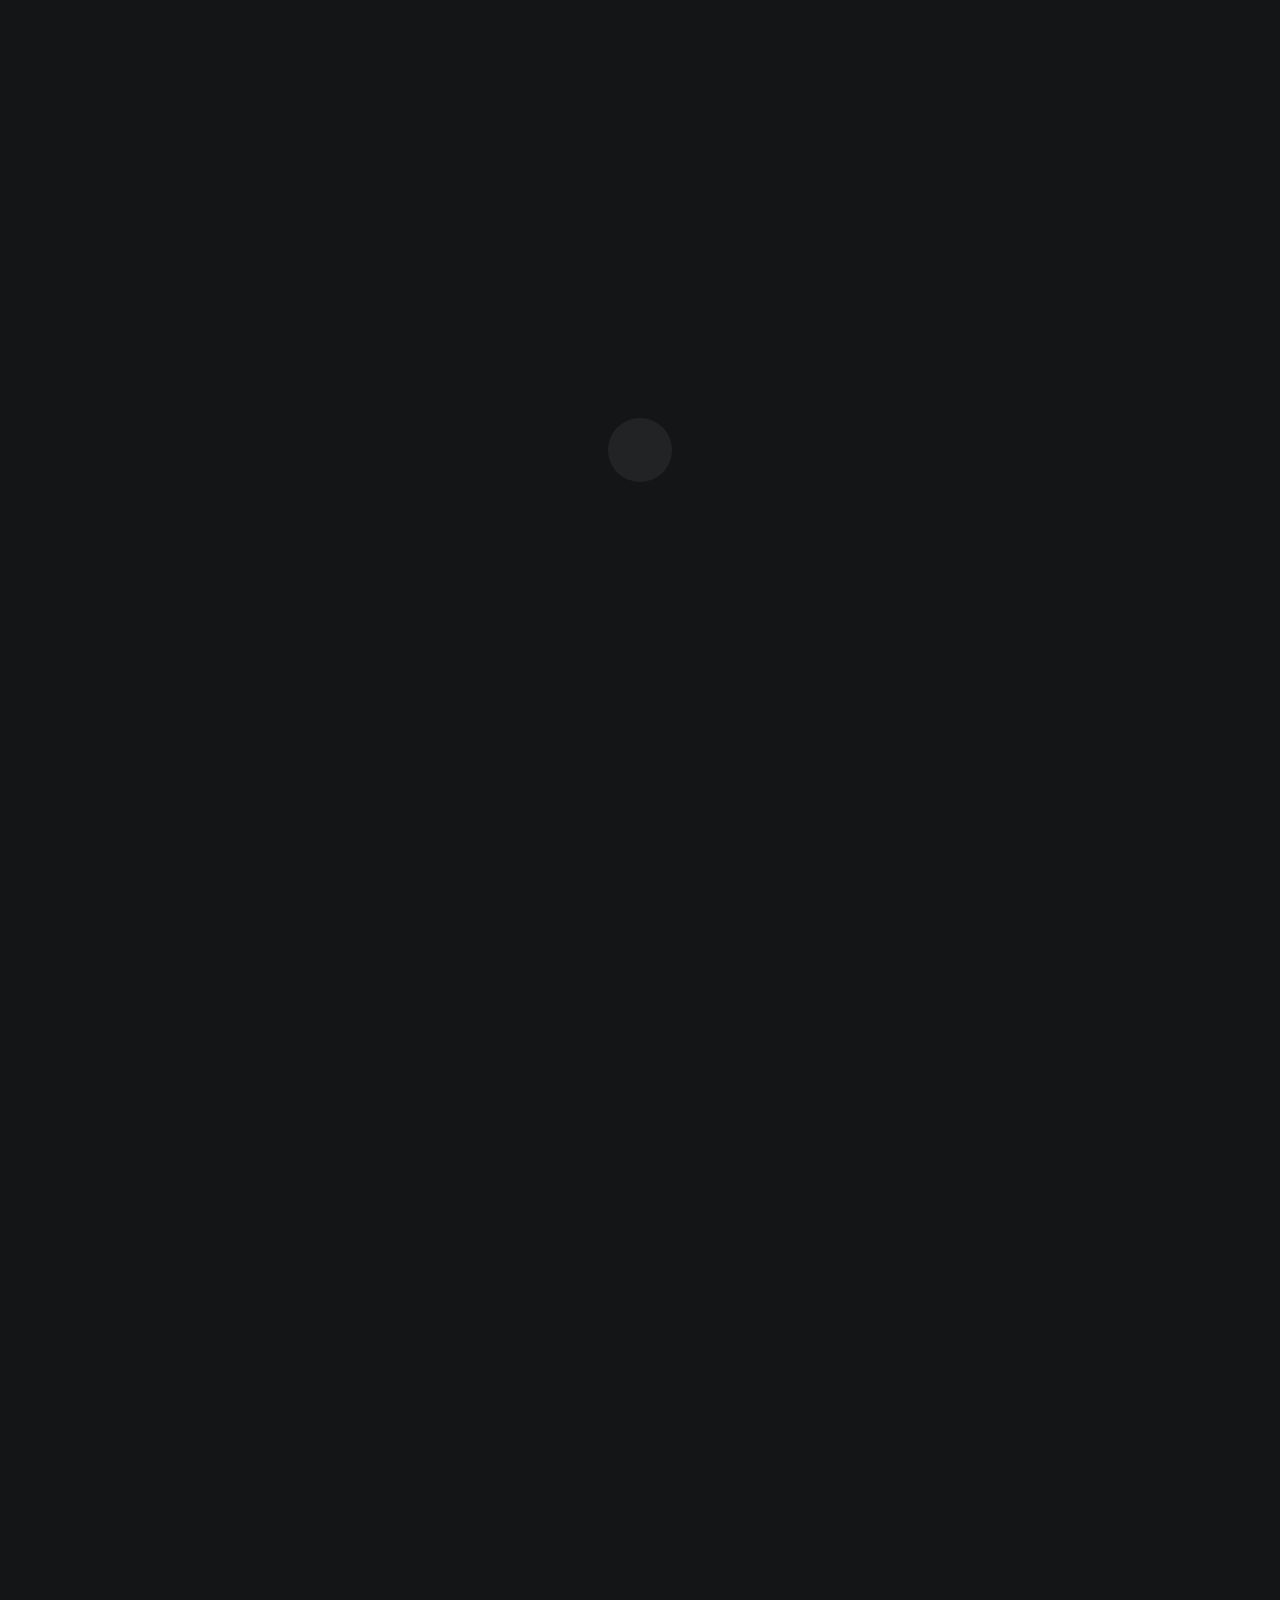
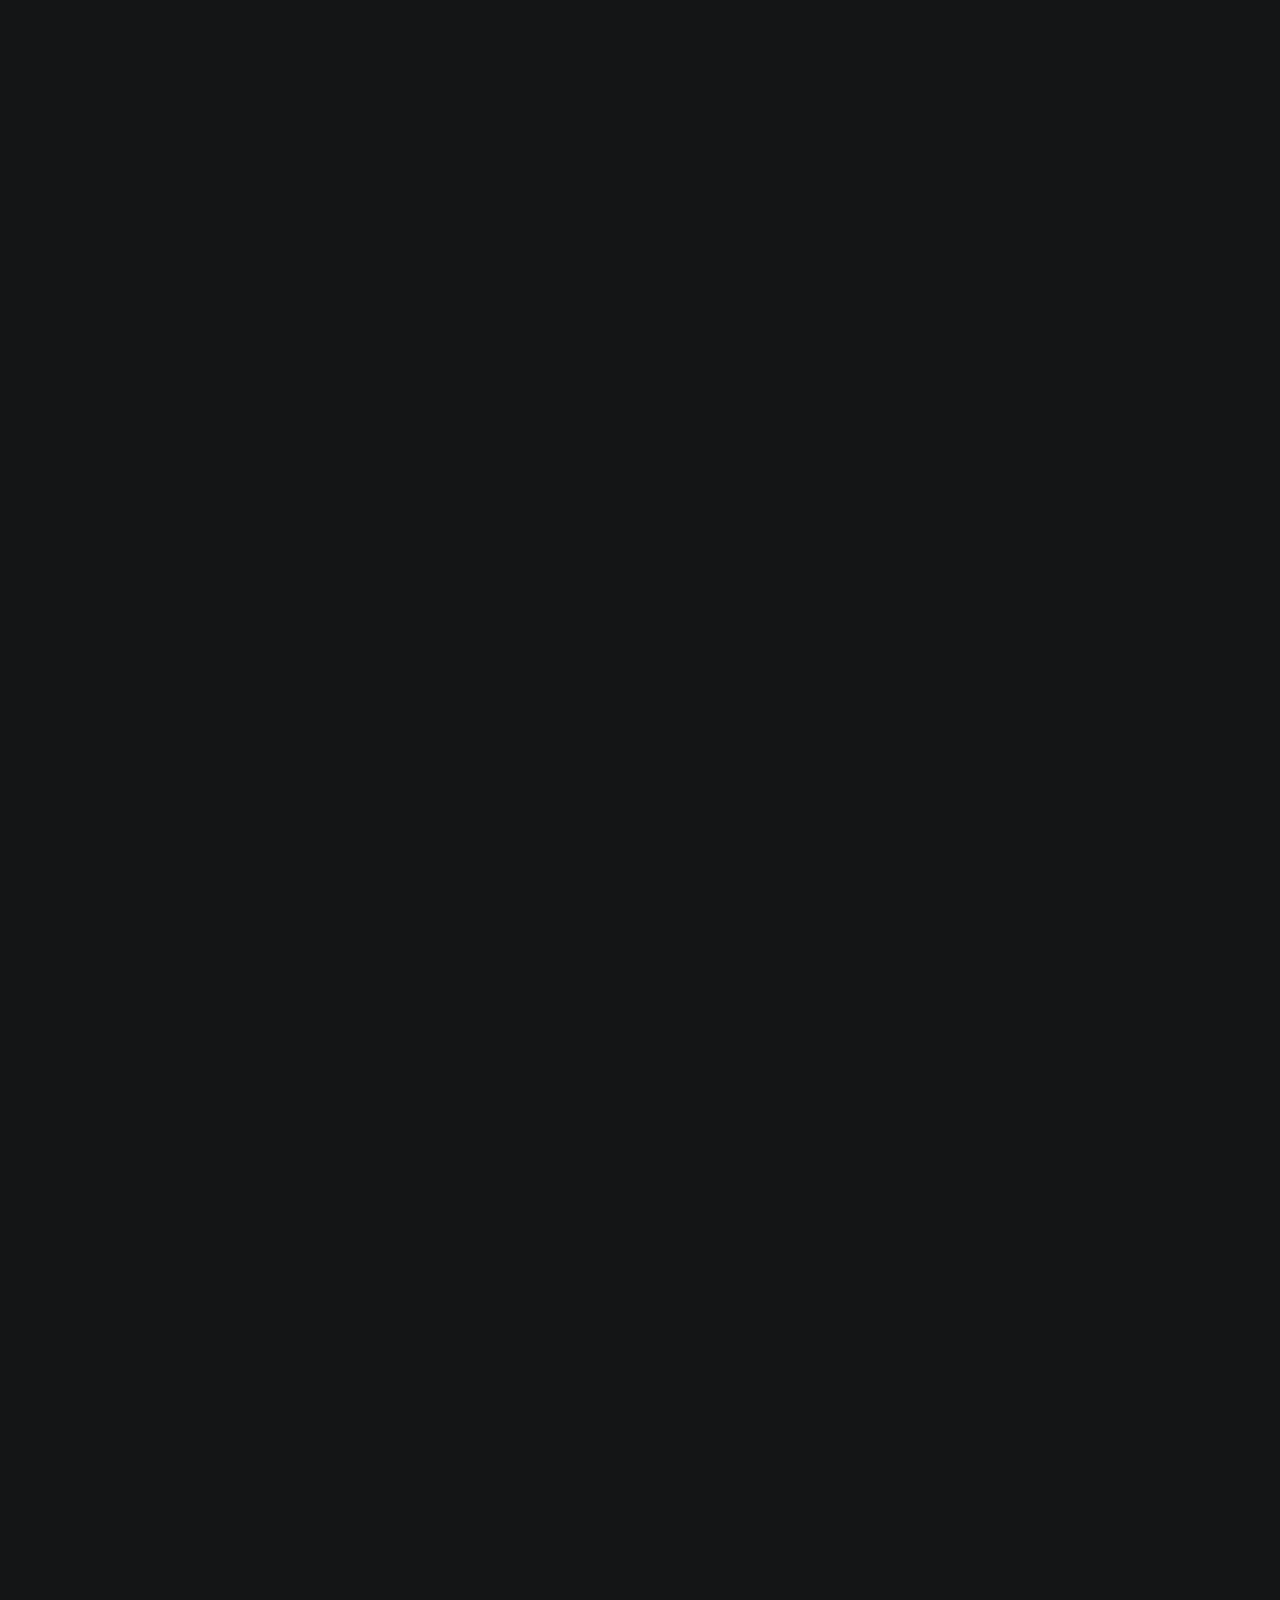
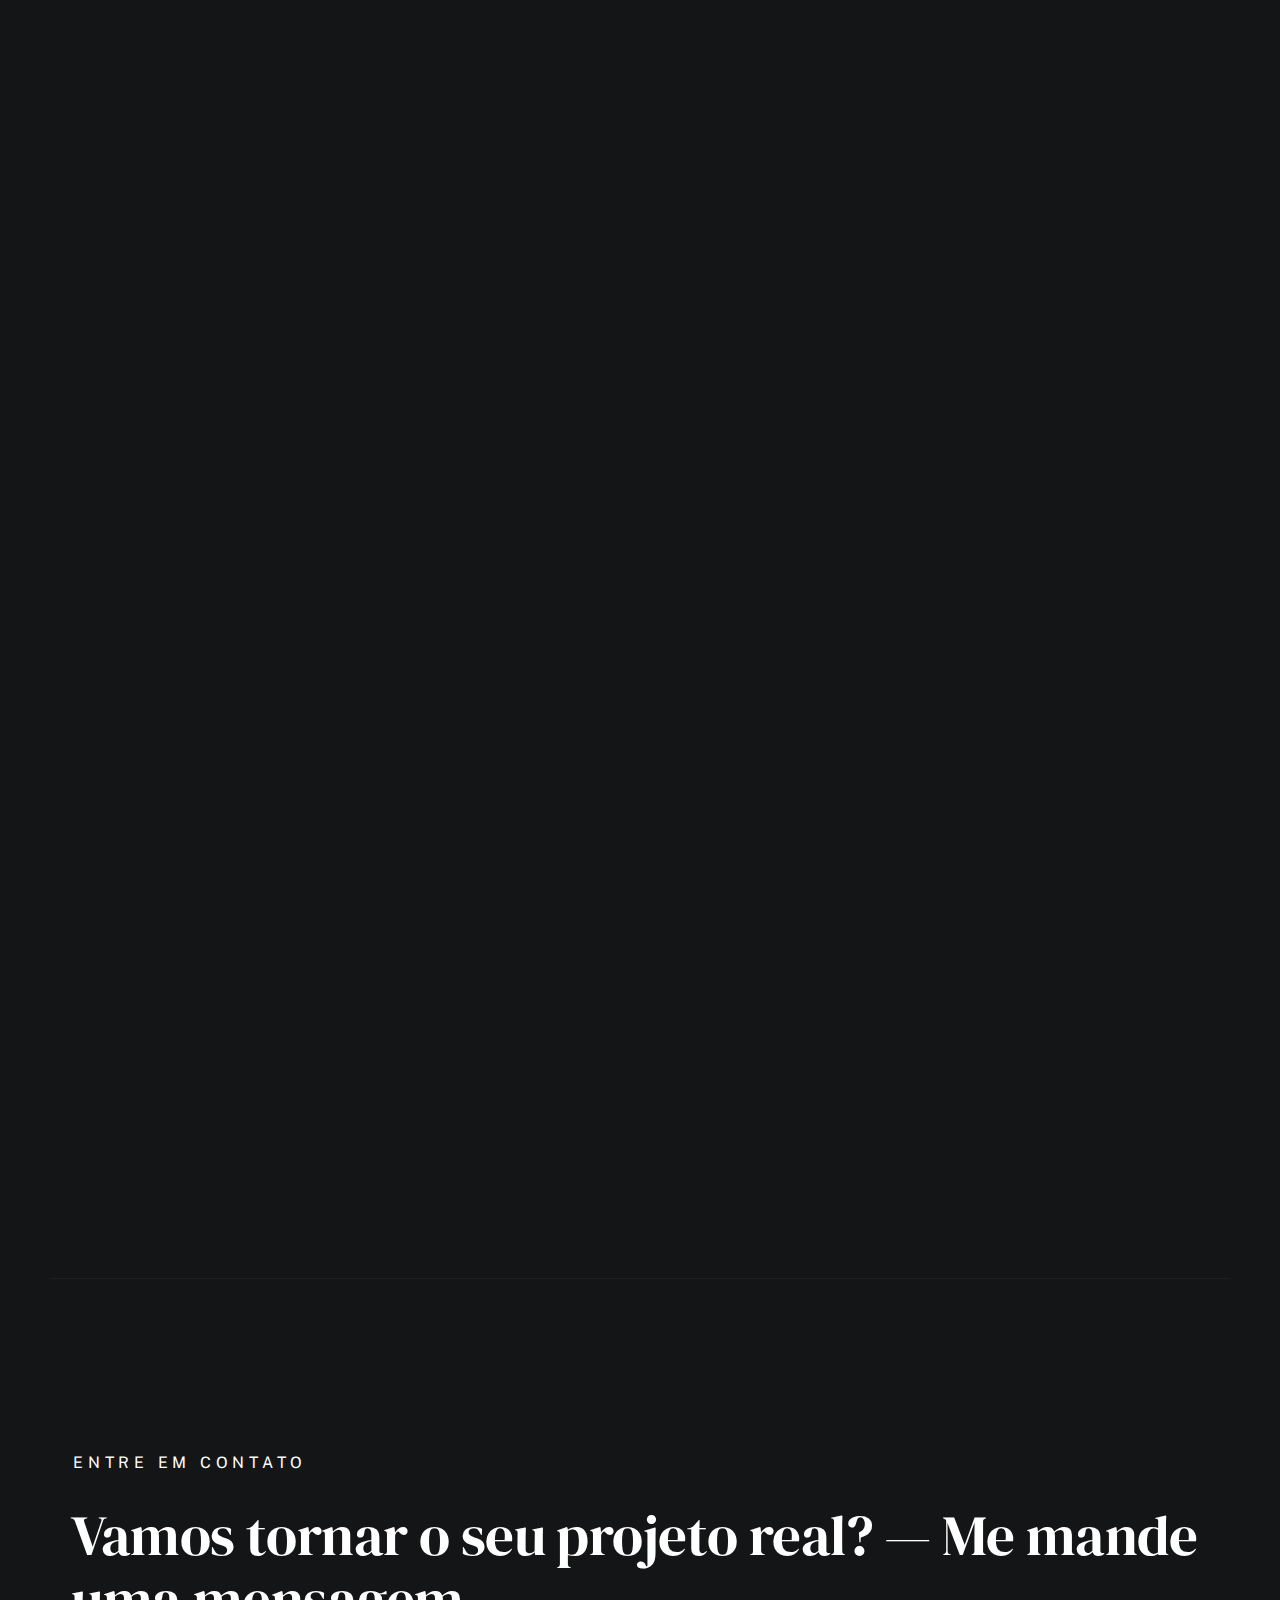
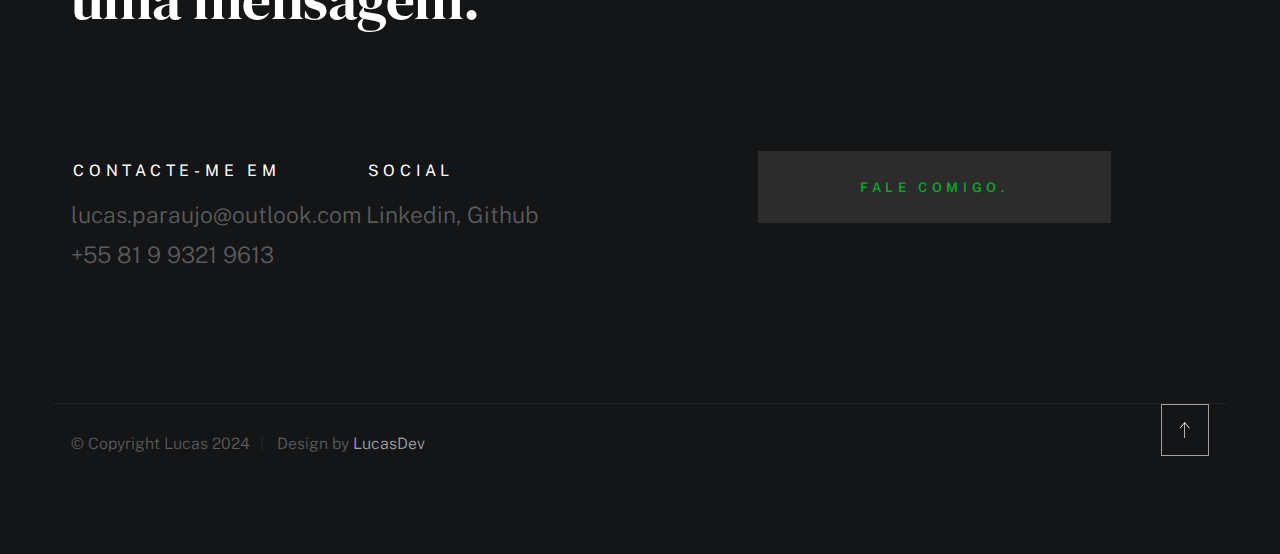
<file: index.html>
<!DOCTYPE html>
<html class="no-js ss-preload" lang="pt-BR">

<head>

    <!--- basic page needs
    ================================================== -->
    <meta charset="utf-8">
    <title>LucasDEV</title>
    <meta name="description" content="">
    <meta name="author" content="">

    <!-- mobile specific metas
    ================================================== -->
    <meta name="viewport" content="width=device-width, initial-scale=1">

    <!-- CSS
    ================================================== -->
    <link rel="stylesheet" href="css/vendor.css">
    <link rel="stylesheet" href="css/styles.css">

    <!-- favicons
    ================================================== -->
    <link rel="apple-touch-icon" sizes="180x180" href="apple-touch-icon.png">
    <link rel="icon" type="image/png" sizes="32x32" href="favicon-32x32.png">
    <link rel="icon" type="image/png" sizes="16x16" href="favicon-16x16.png">
    <link rel="manifest" href="site.webmanifest">

</head>

<body id="top">


    <!-- # preloader
    ================================================== -->
    <div id="preloader">
        <div id="loader">
        </div>
    </div>


    <!-- # page wrap
    ================================================== -->
    <div class="s-pagewrap">

        <div class="circles">
            <span></span>
            <span></span>
            <span></span>
            <span></span>
            <span></span>
        </div>


        <!-- ## site header 
        ================================================== -->
        <header class="s-header">

            <div class="header-mobile">
                <span class="mobile-home-link"><a href="index.html">Lucas.</a></span>
                <a class="mobile-menu-toggle" href="#0"><span>Menu</span></a>
            </div>

            <div class="row wide main-nav-wrap">
                <nav class="column lg-12 main-nav">
                    <ul>
                        <li><a href="index.html" class="home-link">Lucas.</a></li>
                        <li class="current"><a href="#intro" class="smoothscroll">Intro</a></li>
                        <li><a href="#about" class="smoothscroll">Sobre</a></li>
                        <li><a href="#works" class="smoothscroll">Projetos</a></li>
                        <li><a href="#contact" class="smoothscroll">Converse comigo</a></li>
                    </ul>
                </nav>
            </div>

        </header> <!-- end s-header -->


        <!-- ## main content
        ==================================================- -->
        <main class="s-content">


            <!-- ### intro
            ================================================== -->
            <section id="intro" class="s-intro target-section">

                <div class="row intro-content wide">

                    <div class="column">
                        <div class="text-pretitle with-line">
                            Hello World
                        </div>

                        <h1 class="text-huge-title">
                            Lucas Araújo |
                            Desenvolvedor <br>
                            Full Stack_

                        </h1>
                    </div>

                    <ul class="intro-social">
                        <li><a href="https://www.linkedin.com/in/lucasparaujo/">Linkedin</a></li>
                        <li><a href="https://github.com/lpa13">Github</a></li>
                    </ul>

                </div> <!-- end intro content -->

                <a href="#about" class="intro-scrolldown smoothscroll">
                    <svg width="24" height="24" viewBox="0 0 24 24" xmlns="http://www.w3.org/2000/svg"
                        fill-rule="evenodd" clip-rule="evenodd">
                        <path
                            d="M11 21.883l-6.235-7.527-.765.644 7.521 9 7.479-9-.764-.645-6.236 7.529v-21.884h-1v21.883z" />
                    </svg>
                </a>

            </section> <!-- end s-intro -->


            <!-- ### about
            ================================================== -->
            <section id="about" class="s-about target-section">


                <div class="row about-info wide" data-animate-block>

                    <div class="column lg-6 md-12 about-info__pic-block">
                        <img src="images/about-photo.png"
                            srcset="images/about-photo.png 1x, images/about-photo@2x.png 2x" alt=""
                            class="about-info__pic" data-animate-el>
                    </div>

                    <div class="column lg-6 md-12">
                        <div class="about-info__text">

                            <h2 class="text-pretitle with-line" data-animate-el>
                                Sobre
                            </h2>

                            <p class="attention-getter" data-animate-el>

                                Prazer, Lucas Araújo.<br><br>

                                Sou desenvolvedor full stack, apaixonado por criar soluções eficientes.<br><br>

                                Muito mais que apenas dominar as linguagens de front e back-end, acredito que um bom
                                desenvolvedor se diferencia pela capacidade de resolver problemas e pela visão 360° do
                                negócio.<br><br>

                                Por aqui a busca por aprendizado é contínua (como deve ser) e muito estimulada por
                                desafios, buscando otimizar a performance e criar experiências de usuário intuitivas.
                            </p>

                            <a href="https://drive.google.com/file/d/12l9LEVTbYk4nnhAr5_wuyAa2rIEqVHE-/view?usp=sharing"
                                class="btn btn--medium u-fullwidth" data-animate-el>Download CV</a>
                            <!-- link curriculun vitae -->
                        </div>
                    </div>
                </div> <!-- about-info -->


                <div class="row about-expertise" data-animate-block>
                    <div class="column lg-12">

                        <h2 class="text-pretitle" data-animate-el>Especialidades</h2>

                        <ul class="skills-list h1" data-animate-el>
                            <li>Trabalho em equipe</li>
                            <li>gestão</li>
                            <li>liderança</li>
                            <li>comunicação</li>
                            <li>suporte;</li>

                        </ul>

                    </div>
                </div> <!-- end about-expertise -->


                <div class="row about-timelines" data-animate-block>

                    <div class="column lg-6 tab-12">

                        <h2 class="text-pretitle" data-animate-el>
                            Experiências
                        </h2>

                        <div class="timeline" data-animate-el>

                            <div class="timeline__block">
                                <div class="timeline__bullet"></div>
                                <div class="timeline__header">
                                    <h4 class="timeline__title">Freelancer</h3>
                                        <h5 class="timeline__meta">Desenvolvedor</h5>
                                        <p class="timeline__timeframe">2023 - Atual</p>
                                </div>
                                <div class="timeline__desc">
                                    <p>Desenvolvimento de sites e aplicações web responsivas, com foco na criação de
                                        landing pages dinâmicas e interfaces otimizadas para performance e usabilidade.
                                        Experiência na utilização de tecnologias modernas, como HTML, CSS, Tailwind CSS,
                                        JavaScript, React e Node.js, garantindo soluções rápidas e adaptadas para
                                        dispositivos móveis. Trabalhando com metodologias ágeis, entrego projetos que
                                        aliam estética, funcionalidade e uma experiência de usuário intuitiva.</p>
                                </div>
                            </div>

                        </div> <!-- end timeline -->

                    </div> <!-- end column -->

                    <div class="column lg-6 tab-12">

                        <h2 class="text-pretitle" data-animate-el>
                            Educação
                        </h2>

                        <div class="timeline" data-animate-el>

                            <div class="timeline__block">
                                <div class="timeline__bullet"></div>
                                <div class="timeline__header">
                                    <h4 class="timeline__title">UNICAP</h4>
                                    <h5 class="timeline__meta">Ciências da Computação</h5>
                                    <p class="timeline__timeframe">JUN - 2017</p>
                                </div>
                                <div class="timeline__desc">
                                    <p>Fundamentos em computação, focando em programação, algoritmos e estruturas de
                                        dados para desenvolvimento de software. Inclui teoria da computação, sistemas
                                        operacionais, redes, bancos de dados e segurança da informação, oferecendo uma
                                        visão abrangente dos sistemas.</p>
                                </div>
                            </div>

                            <div class="timeline__block">
                                <div class="timeline__bullet"></div>
                                <div class="timeline__header">
                                    <h4 class="timeline__title">Dev Club</h3>
                                        <h5 class="timeline__meta">Formação Full Stack</h5>
                                        <p class="timeline__timeframe">Fev - 2024</p>
                                </div>
                                <div class="timeline__desc">
                                    <p>Formação completa em desenvolvimento full stack, com ênfase em HTML, CSS,
                                        JavaScript, Node.js e TypeScript. Abordagens práticas para construir aplicações
                                        web robustas, com mentoria do professor Rodolfo Mori, referência no campo
                                        digital.</p>
                                </div>
                            </div>

                            <div class="timeline__block">
                                <div class="timeline__bullet"></div>
                                <div class="timeline__header">
                                    <h4 class="timeline__title">Alura</h4>
                                    <h5 class="timeline__meta">DevOps</h5>
                                    <p class="timeline__timeframe">Jan - 2024</p>
                                </div>
                                <div class="timeline__desc">
                                    <p>Integração de desenvolvimento e operações, priorizando automação e colaboração.
                                        Utilizo Docker, Kubernetes e CI/CD para otimizar o ciclo de vida das aplicações,
                                        além de infraestrutura como código (IaC) para processos ágeis e escaláveis.</p>
                                </div>
                            </div>

                        </div> <!-- end timeline -->

                    </div> <!-- end column -->


                </div> <!-- end about-timelines -->

            </section> <!-- end s-about -->


            <!-- ### works
            ================================================== -->
            <section id="works" class="s-works target-section">


                <div class="row works-portfolio">

                    <div class="column lg-12" data-animate-block>

                        <h2 class="text-pretitle" data-animate-el>
                            Projetos Recentes
                        </h2>
                        <p class="h1" data-animate-el>
                            Alguns dos meus projetos favoritos, <br>
                            clique e dê uma olhada!
                        </p>

                        <ul class="folio-list row block-lg-one-half block-stack-on-1000">

                            <li class="folio-list__item column" data-animate-el>
                                <a class="folio-list__item-link" href="#modal-01">
                                    <div class="folio-list__item-pic">
                                        <img src="images/portfolio/logo-mario.png"
                                            srcset="images/portfolio/logo-mario.png 1x, images/portfolio/logo-mario@2x.png 2x"
                                            alt="">
                                    </div>

                                    <div class="folio-list__item-text">
                                        <div class="folio-list__item-cat">
                                            Website
                                        </div>
                                        <div class="folio-list__item-title">
                                            Encanamentos irmãos Mario.
                                        </div>
                                    </div>
                                </a>
                                <a class="folio-list__proj-link" href="#" title="project link">
                                    <svg width="15" height="15" viewBox="0 0 15 15" fill="none"
                                        xmlns="http://www.w3.org/2000/svg">
                                        <path
                                            d="M8.14645 3.14645C8.34171 2.95118 8.65829 2.95118 8.85355 3.14645L12.8536 7.14645C13.0488 7.34171 13.0488 7.65829 12.8536 7.85355L8.85355 11.8536C8.65829 12.0488 8.34171 12.0488 8.14645 11.8536C7.95118 11.6583 7.95118 11.3417 8.14645 11.1464L11.2929 8H2.5C2.22386 8 2 7.77614 2 7.5C2 7.22386 2.22386 7 2.5 7H11.2929L8.14645 3.85355C7.95118 3.65829 7.95118 3.34171 8.14645 3.14645Z"
                                            fill="currentColor" fill-rule="evenodd" clip-rule="evenodd"></path>
                                    </svg>
                                </a>
                            </li> <!--end folio-list__item -->

                            <li class="folio-list__item column" data-animate-el>
                                <a class="folio-list__item-link" href="#modal-02">
                                    <div class="folio-list__item-pic">
                                        <img src="images/portfolio/logo-visage.png"
                                            srcset="images/portfolio/logo-visage.png 1x, images/portfolio/logo-visage@2x.png 2x"
                                            alt="">
                                    </div>

                                    <div class="folio-list__item-text">
                                        <div class="folio-list__item-cat">
                                            Website
                                        </div>
                                        <div class="folio-list__item-title">
                                            Barbearia Visage.
                                        </div>
                                    </div>
                                </a>
                                <a class="folio-list__proj-link" href="#" title="project link">
                                    <svg width="15" height="15" viewBox="0 0 15 15" fill="none"
                                        xmlns="http://www.w3.org/2000/svg">
                                        <path
                                            d="M8.14645 3.14645C8.34171 2.95118 8.65829 2.95118 8.85355 3.14645L12.8536 7.14645C13.0488 7.34171 13.0488 7.65829 12.8536 7.85355L8.85355 11.8536C8.65829 12.0488 8.34171 12.0488 8.14645 11.8536C7.95118 11.6583 7.95118 11.3417 8.14645 11.1464L11.2929 8H2.5C2.22386 8 2 7.77614 2 7.5C2 7.22386 2.22386 7 2.5 7H11.2929L8.14645 3.85355C7.95118 3.65829 7.95118 3.34171 8.14645 3.14645Z"
                                            fill="currentColor" fill-rule="evenodd" clip-rule="evenodd"></path>
                                    </svg>
                                </a>
                            </li> <!--end folio-list__item -->

                            <li class="folio-list__item column" data-animate-el>
                                <a class="folio-list__item-link" href="#modal-03">
                                    <div class="folio-list__item-pic">
                                        <img src="images/portfolio/logo-devsorteio.png"
                                            srcset="images/portfolio/logo-devsorteio.png 1x, images/portfolio/logo-devsorteio@2x.png 2x"
                                            alt="">
                                    </div>

                                    <div class="folio-list__item-text">
                                        <div class="folio-list__item-cat">
                                            Website
                                        </div>
                                        <div class="folio-list__item-title">
                                            DevSorteio.
                                        </div>
                                    </div>
                                </a>
                                <a class="folio-list__proj-link" href="#" title="project link">
                                    <svg width="15" height="15" viewBox="0 0 15 15" fill="none"
                                        xmlns="http://www.w3.org/2000/svg">
                                        <path
                                            d="M8.14645 3.14645C8.34171 2.95118 8.65829 2.95118 8.85355 3.14645L12.8536 7.14645C13.0488 7.34171 13.0488 7.65829 12.8536 7.85355L8.85355 11.8536C8.65829 12.0488 8.34171 12.0488 8.14645 11.8536C7.95118 11.6583 7.95118 11.3417 8.14645 11.1464L11.2929 8H2.5C2.22386 8 2 7.77614 2 7.5C2 7.22386 2.22386 7 2.5 7H11.2929L8.14645 3.85355C7.95118 3.65829 7.95118 3.34171 8.14645 3.14645Z"
                                            fill="currentColor" fill-rule="evenodd" clip-rule="evenodd"></path>
                                    </svg>
                                </a>
                            </li> <!--end folio-list__item -->

                            <li class="folio-list__item column" data-animate-el>
                                <a class="folio-list__item-link" href="#modal-04">
                                    <div class="folio-list__item-pic">
                                        <img src="images/portfolio/logo-conversor.png"
                                            srcset="images/portfolio/logo-conversor.png 1x, images/portfolio/logo-conversor@2x.png 2x"
                                            alt="">
                                    </div>

                                    <div class="folio-list__item-text">
                                        <div class="folio-list__item-cat">
                                            Website
                                        </div>
                                        <div class="folio-list__item-title">
                                            Conversor de Moedas.
                                        </div>
                                    </div>
                                </a>
                                <a class="folio-list__proj-link" href="#" title="project link">
                                    <svg width="15" height="15" viewBox="0 0 15 15" fill="none"
                                        xmlns="http://www.w3.org/2000/svg">
                                        <path
                                            d="M8.14645 3.14645C8.34171 2.95118 8.65829 2.95118 8.85355 3.14645L12.8536 7.14645C13.0488 7.34171 13.0488 7.65829 12.8536 7.85355L8.85355 11.8536C8.65829 12.0488 8.34171 12.0488 8.14645 11.8536C7.95118 11.6583 7.95118 11.3417 8.14645 11.1464L11.2929 8H2.5C2.22386 8 2 7.77614 2 7.5C2 7.22386 2.22386 7 2.5 7H11.2929L8.14645 3.85355C7.95118 3.65829 7.95118 3.34171 8.14645 3.14645Z"
                                            fill="currentColor" fill-rule="evenodd" clip-rule="evenodd"></path>
                                    </svg>
                                </a>
                            </li> <!--end folio-list__item -->


                        </ul> <!-- end folio-list -->

                    </div> <!-- end column -->


                    <!-- Modal Templates Popup
                    -------------------------------------------- -->
                    <div id="modal-01" hidden>
                        <div class="modal-popup">
                            <img src="images/portfolio/gallery/web_mariobros.png" alt="">

                            <div class="modal-popup__desc">
                                <h5>Super Mario Bros. - Serviços de Encanamento</h5>
                                <p>Site de serviços de encanamento dos Irmãos Mario. <br>
                                    Precisa de algum serviço? Entre em contato agora mesmo!</p>
                                <ul class="modal-popup__cat">
                                    <li>Landing Page</li>
                                    <li>HTML-CSS-JAVASCRIPT-Mobile</li>
                                </ul>
                            </div>

                            <a href="https://github.com/lpa13/website-mario_brothers"
                                class="modal-popup__details">Repositório</a>
                        </div>
                    </div> <!-- end modal -->

                    <div id="modal-02" hidden>
                        <div class="modal-popup">
                            <img src="images/portfolio/gallery/print-visage.png" alt="">

                            <div class="modal-popup__desc">
                                <h5>Barbearia Visage</h5>
                                <p>Website barbearia Visage. <br>
                                    Precisando dar um "tapa" no visual? Agende seu horário!</p>
                                <ul class="modal-popup__cat">
                                    <li>Landing Page</li>
                                    <li>HTML-CSS-JavaScript-Branding</li>
                                </ul>
                            </div>

                            <a href="https://github.com/lpa13/visage-barber"
                                class="modal-popup__details">Repositório</a>
                        </div>
                    </div> <!-- end modal -->

                    <div id="modal-03" hidden>
                        <div class="modal-popup">
                            <img src="images/portfolio/gallery/dev-sorteio.png" alt="">

                            <div class="modal-popup__desc">
                                <h5>DevSorteio</h5>
                                <p>Gerador de números aleatórios.<br>
                                    Escolha o intervalo das numerações e conheça o sortudo!</p>
                                <ul class="modal-popup__cat">
                                    <li>Landing Page</li>
                                    <li>HTML-CSS-JavaScript-Branding</li>
                                </ul>
                            </div>

                            <a href="https://github.com/lpa13/Dev_sorteio" class="modal-popup__details">Repositório</a>
                        </div>
                    </div> <!-- end modal -->

                    <div id="modal-04" hidden>
                        <div class="modal-popup">
                            <img src="images/portfolio/gallery/conversor-moedas.png" alt="">

                            <div class="modal-popup__desc">
                                <h5>Conversor de Moedas</h5>
                                <p>Sem a utilização de nenhuma API, neste site você pode fazer a conversão de Real para
                                    Dólar e vice-versa.</p>
                                <ul class="modal-popup__cat">
                                    <li>Landing Page</li>
                                    <li>HTML-CSS-JavaScript-Branding</li>
                                </ul>
                            </div>

                            <a href="https://github.com/lpa13/ConversorMoedas"
                                class="modal-popup__details">Repositório</a>
                        </div>
                    </div> <!-- end modal -->


                </div> <!-- end works-portfolio -->



            </section> <!-- end s-works -->


            <!-- ### contact
            ================================================== -->
            <section id="contact" class="s-contact target-section">

                <div class="row contact-top">
                    <div class="column lg-12">
                        <h2 class="text-pretitle">
                            Entre em Contato
                        </h2>

                        <p class="h1">
                            Vamos tornar o seu projeto real?
                            — Me mande uma mensagem.
                        </p>
                    </div>
                </div> <!-- end contact-top -->

                <div class="row contact-bottom">
                    <div class="column lg-3 md-5 tab-6 stack-on-550 contact-block">
                        <h3 class="text-pretitle">Contacte-me em</h3>
                        <p class="contact-links">
                            <a href="mailto:lucas.paraujo@outlook.com" class="mailtoui">lucas.paraujo@outlook.com</a>
                            <br>
                            <a href="tel:+5581993219613">+55 81 9 9321 9613</a>
                        </p>
                    </div>
                    <div class="column lg-4 md-5 tab-6 stack-on-550 contact-block">
                        <h3 class="text-pretitle">Social</h3>
                        <ul class="contact-social">
                            <li><a href="https://www.linkedin.com/in/lucasparaujo/">Linkedin</a></li>
                            <li><a href="https://github.com/lpa13">Github</a></li>
                        </ul>
                    </div>
                    <div class="column lg-4 md-12 contact-block">
                        <a href="mailto:lucas.paraujo@outlook.com"
                            class="mailtoui btn btn--medium u-fullwidth contact-btn">Fale comigo.</a>
                    </div>
                </div> <!-- end contact-bottom -->

            </section> <!-- end contact -->

        </main> <!-- end s-content -->


        <!-- ## footer
        ================================================== -->
        <footer class="s-footer">

            <div class="row">
                <div class="column ss-copyright">
                    <span>© Copyright Lucas 2024</span>
                    <span>Design by <a href="https://www.linkedin.com/in/lucasparaujo/">LucasDev</a>
                </div>

                <div class="ss-go-top">
                    <a class="smoothscroll" title="Back to Top" href="#top">
                        <svg xmlns="http://www.w3.org/2000/svg" viewBox="0 0 24 24" fill-rule="evenodd"
                            clip-rule="evenodd">
                            <path
                                d="M11 2.206l-6.235 7.528-.765-.645 7.521-9 7.479 9-.764.646-6.236-7.53v21.884h-1v-21.883z" />
                        </svg>
                    </a>
                </div>
            </div>

        </footer> <!-- end s-footer -->

    </div> <!-- end -s-pagewrap -->


    <!-- Java Script
    ================================================== -->
    <script src="js/plugins.js"></script>
    <script src="js/main.js"></script>

</body>

</html>
</file>
<file: css/vendor.css>
/* ===================================================================
 * Theme Third-party Stylesheets
 * Template Ver. 1.0.0
 * 02-16-2021
 * -------------------------------------------------------------------
 *
 * TOC:
 * 
 * # PrismJS 1.20.0
 * # Swiper 6.4.5
 * # Basiclightbox
 * 
 * ------------------------------------------------------------------- */



/* ===================================================================
 * # PrismJS 1.20.0
 *   https://prismjs.com/download.html#themes=prism-tomorrow&languages=markup+css+clike+javascript+markup-templating+php
 *   
 *   prism.js tomorrow night eighties for JavaScript, CoffeeScript, CSS and HTML
 *   Based on https://github.com/chriskempson/tomorrow-theme
 * ------------------------------------------------------------------- */

code[class*="language-"],
pre[class*="language-"] {
    color           : #ccc;
    background      : none;
    font-family     : var(--font-mono);
    font-size       : calc(var(--text-size) * 0.9444);
    text-align      : left;
    white-space     : pre;
    word-spacing    : normal;
    word-break      : normal;
    word-wrap       : normal;
    line-height     : var(--vspace-1);
    -moz-tab-size   : 4;
    -o-tab-size     : 4;
    tab-size        : 4;
    -webkit-hyphens : none;
    -moz-hyphens    : none;
    -ms-hyphens     : none;
    hyphens         : none;
}

/* Code blocks */

pre[class*="language-"] {
    padding  : var(--vspace-0_5) 0 var(--vspace-1);
    margin   : 0;
    overflow : auto;
}

:not(pre)>code[class*="language-"],
pre[class*="language-"] {
    background : #2d2d2d;
}

/* Inline code */

:not(pre)>code[class*="language-"] {
    padding     : .1em;
    white-space : normal;
}

.token.comment,
.token.block-comment,
.token.prolog,
.token.doctype,
.token.cdata {
    color : #999;
}

.token.punctuation {
    color : #ccc;
}

.token.tag,
.token.attr-name,
.token.namespace,
.token.deleted {
    color : #e2777a;
}

.token.function-name {
    color : #6196cc;
}

.token.boolean,
.token.number,
.token.function {
    color : #f08d49;
}

.token.property,
.token.class-name,
.token.constant,
.token.symbol {
    color : #f8c555;
}

.token.selector,
.token.important,
.token.atrule,
.token.keyword,
.token.builtin {
    color : #cc99cd;
}

.token.string,
.token.char,
.token.attr-value,
.token.regex,
.token.variable {
    color : #7ec699;
}

.token.operator,
.token.entity,
.token.url {
    color : #67cdcc;
}

.token.important,
.token.bold {
    font-weight : bold;
}

.token.italic {
    font-style : italic;
}

.token.entity {
    cursor : help;
}

.token.inserted {
    color : green;
}



/* ===================================================================
 * # Swiper 6.4.5
 *   Most modern mobile touch slider and framework with hardware accelerated transitions
 *   https://swiperjs.com
 *
 *   Copyright 2014-2020 Vladimir Kharlampidi
 *
 *   Released under the MIT License
 *
 *   Released on: December 18, 2020
 * ------------------------------------------------------------------- */

@font-face {
    font-family : "swiper-icons";
    src         : url("data:application/font-woff;charset=utf-8;base64, [base64]//wADZ2x5ZgAAAywAAADMAAAD2MHtryVoZWFkAAABbAAAADAAAAA2E2+eoWhoZWEAAAGcAAAAHwAAACQC9gDzaG10eAAAAigAAAAZAAAArgJkABFsb2NhAAAC0AAAAFoAAABaFQAUGG1heHAAAAG8AAAAHwAAACAAcABAbmFtZQAAA/gAAAE5AAACXvFdBwlwb3N0AAAFNAAAAGIAAACE5s74hXjaY2BkYGAAYpf5Hu/j+W2+MnAzMYDAzaX6QjD6/4//Bxj5GA8AuRwMYGkAPywL13jaY2BkYGA88P8Agx4j+/8fQDYfA1AEBWgDAIB2BOoAeNpjYGRgYNBh4GdgYgABEMnIABJzYNADCQAACWgAsQB42mNgYfzCOIGBlYGB0YcxjYGBwR1Kf2WQZGhhYGBiYGVmgAFGBiQQkOaawtDAoMBQxXjg/wEGPcYDDA4wNUA2CCgwsAAAO4EL6gAAeNpj2M0gyAACqxgGNWBkZ2D4/wMA+xkDdgAAAHjaY2BgYGaAYBkGRgYQiAHyGMF8FgYHIM3DwMHABGQrMOgyWDLEM1T9/w8UBfEMgLzE////P/5//f/V/xv+r4eaAAeMbAxwIUYmIMHEgKYAYjUcsDAwsLKxc3BycfPw8jEQA/[base64]/uznmfPFBNODM2K7MTQ45YEAZqGP81AmGGcF3iPqOop0r1SPTaTbVkfUe4HXj97wYE+yNwWYxwWu4v1ugWHgo3S1XdZEVqWM7ET0cfnLGxWfkgR42o2PvWrDMBSFj/IHLaF0zKjRgdiVMwScNRAoWUoH78Y2icB/yIY09An6AH2Bdu/UB+yxopYshQiEvnvu0dURgDt8QeC8PDw7Fpji3fEA4z/PEJ6YOB5hKh4dj3EvXhxPqH/SKUY3rJ7srZ4FZnh1PMAtPhwP6fl2PMJMPDgeQ4rY8YT6Gzao0eAEA409DuggmTnFnOcSCiEiLMgxCiTI6Cq5DZUd3Qmp10vO0LaLTd2cjN4fOumlc7lUYbSQcZFkutRG7g6JKZKy0RmdLY680CDnEJ+UMkpFFe1RN7nxdVpXrC4aTtnaurOnYercZg2YVmLN/d/gczfEimrE/fs/bOuq29Zmn8tloORaXgZgGa78yO9/cnXm2BpaGvq25Dv9S4E9+5SIc9PqupJKhYFSSl47+Qcr1mYNAAAAeNptw0cKwkAAAMDZJA8Q7OUJvkLsPfZ6zFVERPy8qHh2YER+3i/BP83vIBLLySsoKimrqKqpa2hp6+jq6RsYGhmbmJqZSy0sraxtbO3sHRydnEMU4uR6yx7JJXveP7WrDycAAAAAAAH//wACeNpjYGRgYOABYhkgZgJCZgZNBkYGLQZtIJsFLMYAAAw3ALgAeNolizEKgDAQBCchRbC2sFER0YD6qVQiBCv/H9ezGI6Z5XBAw8CBK/m5iQQVauVbXLnOrMZv2oLdKFa8Pjuru2hJzGabmOSLzNMzvutpB3N42mNgZGBg4GKQYzBhYMxJLMlj4GBgAYow/P/PAJJhLM6sSoWKfWCAAwDAjgbRAAB42mNgYGBkAIIbCZo5IPrmUn0hGA0AO8EFTQAA") format("woff");
    font-weight : 400;
    font-style  : normal;
}

:root {
    --swiper-theme-color : #007aff;
}

.swiper-container {
    margin-left  : auto;
    margin-right : auto;
    position     : relative;
    overflow     : hidden;
    list-style   : none;
    padding      : 0;
    /* Fix of Webkit flickering */
    z-index      : 1;
}

.swiper-container-vertical>.swiper-wrapper {
    flex-direction : column;
}

.swiper-wrapper {
    position            : relative;
    width               : 100%;
    height              : 100%;
    z-index             : 1;
    display             : flex;
    transition-property : transform;
    box-sizing          : content-box;
}

.swiper-container-android .swiper-slide,
.swiper-wrapper {
    transform : translate3d(0px, 0, 0);
}

.swiper-container-multirow>.swiper-wrapper {
    flex-wrap : wrap;
}

.swiper-container-multirow-column>.swiper-wrapper {
    flex-wrap      : wrap;
    flex-direction : column;
}

.swiper-container-free-mode>.swiper-wrapper {
    transition-timing-function : ease-out;
    margin                     : 0 auto;
}

.swiper-slide {
    flex-shrink         : 0;
    width               : 100%;
    height              : 100%;
    position            : relative;
    transition-property : transform;
}

.swiper-slide-invisible-blank {
    visibility : hidden;
}

/* Auto Height */

.swiper-container-autoheight,
.swiper-container-autoheight .swiper-slide {
    height : auto;
}

.swiper-container-autoheight .swiper-wrapper {
    align-items         : flex-start;
    transition-property : transform, height;
}

/* 3D Effects */

.swiper-container-3d {
    perspective : 1200px;
}

.swiper-container-3d .swiper-wrapper,
.swiper-container-3d .swiper-slide,
.swiper-container-3d .swiper-slide-shadow-left,
.swiper-container-3d .swiper-slide-shadow-right,
.swiper-container-3d .swiper-slide-shadow-top,
.swiper-container-3d .swiper-slide-shadow-bottom,
.swiper-container-3d .swiper-cube-shadow {
    transform-style : preserve-3d;
}

.swiper-container-3d .swiper-slide-shadow-left,
.swiper-container-3d .swiper-slide-shadow-right,
.swiper-container-3d .swiper-slide-shadow-top,
.swiper-container-3d .swiper-slide-shadow-bottom {
    position       : absolute;
    left           : 0;
    top            : 0;
    width          : 100%;
    height         : 100%;
    pointer-events : none;
    z-index        : 10;
}

.swiper-container-3d .swiper-slide-shadow-left {
    background-image : linear-gradient(to left, rgba(0, 0, 0, 0.5), rgba(0, 0, 0, 0));
}

.swiper-container-3d .swiper-slide-shadow-right {
    background-image : linear-gradient(to right, rgba(0, 0, 0, 0.5), rgba(0, 0, 0, 0));
}

.swiper-container-3d .swiper-slide-shadow-top {
    background-image : linear-gradient(to top, rgba(0, 0, 0, 0.5), rgba(0, 0, 0, 0));
}

.swiper-container-3d .swiper-slide-shadow-bottom {
    background-image : linear-gradient(to bottom, rgba(0, 0, 0, 0.5), rgba(0, 0, 0, 0));
}

/* CSS Mode */

.swiper-container-css-mode>.swiper-wrapper {
    overflow           : auto;
    scrollbar-width    : none;
    /* For Firefox */
    -ms-overflow-style : none;
    /* For Internet Explorer and Edge */
}

.swiper-container-css-mode>.swiper-wrapper::-webkit-scrollbar {
    display : none;
}

.swiper-container-css-mode>.swiper-wrapper>.swiper-slide {
    scroll-snap-align : start start;
}

.swiper-container-horizontal.swiper-container-css-mode>.swiper-wrapper {
    scroll-snap-type : x mandatory;
}

.swiper-container-vertical.swiper-container-css-mode>.swiper-wrapper {
    scroll-snap-type : y mandatory;
}

:root {
    --swiper-navigation-size   : 44px;
    /*
    --swiper-navigation-color  : var(--swiper-theme-color);
    */
}

.swiper-button-prev,
.swiper-button-next {
    position        : absolute;
    top             : 50%;
    width           : calc(var(--swiper-navigation-size) / 44 * 27);
    height          : var(--swiper-navigation-size);
    margin-top      : calc(-1 * var(--swiper-navigation-size) / 2);
    z-index         : 10;
    cursor          : pointer;
    display         : flex;
    align-items     : center;
    justify-content : center;
    color           : var(--swiper-navigation-color, var(--swiper-theme-color));
}

.swiper-button-prev.swiper-button-disabled,
.swiper-button-next.swiper-button-disabled {
    opacity        : 0.35;
    cursor         : auto;
    pointer-events : none;
}

.swiper-button-prev:after,
.swiper-button-next:after {
    font-family    : swiper-icons;
    font-size      : var(--swiper-navigation-size);
    text-transform : none !important;
    letter-spacing : 0;
    text-transform : none;
    font-variant   : initial;
    line-height    : 1;
}

.swiper-button-prev,
.swiper-container-rtl .swiper-button-next {
    left  : 10px;
    right : auto;
}

.swiper-button-prev:after,
.swiper-container-rtl .swiper-button-next:after {
    content : "prev";
}

.swiper-button-next,
.swiper-container-rtl .swiper-button-prev {
    right : 10px;
    left  : auto;
}

.swiper-button-next:after,
.swiper-container-rtl .swiper-button-prev:after {
    content : "next";
}

.swiper-button-prev.swiper-button-white,
.swiper-button-next.swiper-button-white {
    --swiper-navigation-color : #ffffff;
}

.swiper-button-prev.swiper-button-black,
.swiper-button-next.swiper-button-black {
    --swiper-navigation-color : #000000;
}

.swiper-button-lock {
    display : none;
}

:root {
    /*
    --swiper-pagination-color: var(--swiper-theme-color);
    */
}

.swiper-pagination {
    position   : absolute;
    text-align : center;
    transition : 300ms opacity;
    transform  : translate3d(0, 0, 0);
    z-index    : 10;
}

.swiper-pagination.swiper-pagination-hidden {
    opacity : 0;
}

/* Common Styles */

.swiper-pagination-fraction,
.swiper-pagination-custom,
.swiper-container-horizontal>.swiper-pagination-bullets {
    bottom : 10px;
    left   : 0;
    width  : 100%;
}

/* Bullets */

.swiper-pagination-bullets-dynamic {
    overflow  : hidden;
    font-size : 0;
}

.swiper-pagination-bullets-dynamic .swiper-pagination-bullet {
    transform : scale(0.33);
    position  : relative;
}

.swiper-pagination-bullets-dynamic .swiper-pagination-bullet-active {
    transform : scale(1);
}

.swiper-pagination-bullets-dynamic .swiper-pagination-bullet-active-main {
    transform : scale(1);
}

.swiper-pagination-bullets-dynamic .swiper-pagination-bullet-active-prev {
    transform : scale(0.66);
}

.swiper-pagination-bullets-dynamic .swiper-pagination-bullet-active-prev-prev {
    transform : scale(0.33);
}

.swiper-pagination-bullets-dynamic .swiper-pagination-bullet-active-next {
    transform : scale(0.66);
}

.swiper-pagination-bullets-dynamic .swiper-pagination-bullet-active-next-next {
    transform : scale(0.33);
}

.swiper-pagination-bullet {
    width         : 8px;
    height        : 8px;
    display       : inline-block;
    border-radius : 100%;
    background    : #000;
    opacity       : 0.2;
}

button.swiper-pagination-bullet {
    border             : none;
    margin             : 0;
    padding            : 0;
    box-shadow         : none;
    -webkit-appearance : none;
    -moz-appearance    : none;
    appearance         : none;
}

.swiper-pagination-clickable .swiper-pagination-bullet {
    cursor : pointer;
}

.swiper-pagination-bullet-active {
    opacity    : 1;
    background : var(--swiper-pagination-color, var(--swiper-theme-color));
}

.swiper-container-vertical>.swiper-pagination-bullets {
    right     : 10px;
    top       : 50%;
    transform : translate3d(0px, -50%, 0);
}

.swiper-container-vertical>.swiper-pagination-bullets .swiper-pagination-bullet {
    margin  : 6px 0;
    display : block;
}

.swiper-container-vertical>.swiper-pagination-bullets.swiper-pagination-bullets-dynamic {
    top       : 50%;
    transform : translateY(-50%);
    width     : 8px;
}

.swiper-container-vertical>.swiper-pagination-bullets.swiper-pagination-bullets-dynamic .swiper-pagination-bullet {
    display    : inline-block;
    transition : 200ms transform, 200ms top;
}

.swiper-container-horizontal>.swiper-pagination-bullets .swiper-pagination-bullet {
    margin : 0 4px;
}

.swiper-container-horizontal>.swiper-pagination-bullets.swiper-pagination-bullets-dynamic {
    left        : 50%;
    transform   : translateX(-50%);
    white-space : nowrap;
}

.swiper-container-horizontal>.swiper-pagination-bullets.swiper-pagination-bullets-dynamic .swiper-pagination-bullet {
    transition : 200ms transform, 200ms left;
}

.swiper-container-horizontal.swiper-container-rtl>.swiper-pagination-bullets-dynamic .swiper-pagination-bullet {
    transition : 200ms transform, 200ms right;
}

/* Progress */

.swiper-pagination-progressbar {
    background : rgba(0, 0, 0, 0.25);
    position   : absolute;
}

.swiper-pagination-progressbar .swiper-pagination-progressbar-fill {
    background       : var(--swiper-pagination-color, var(--swiper-theme-color));
    position         : absolute;
    left             : 0;
    top              : 0;
    width            : 100%;
    height           : 100%;
    transform        : scale(0);
    transform-origin : left top;
}

.swiper-container-rtl .swiper-pagination-progressbar .swiper-pagination-progressbar-fill {
    transform-origin : right top;
}

.swiper-container-horizontal>.swiper-pagination-progressbar,
.swiper-container-vertical>.swiper-pagination-progressbar.swiper-pagination-progressbar-opposite {
    width  : 100%;
    height : 4px;
    left   : 0;
    top    : 0;
}

.swiper-container-vertical>.swiper-pagination-progressbar,
.swiper-container-horizontal>.swiper-pagination-progressbar.swiper-pagination-progressbar-opposite {
    width  : 4px;
    height : 100%;
    left   : 0;
    top    : 0;
}

.swiper-pagination-white {
    --swiper-pagination-color : #ffffff;
}

.swiper-pagination-black {
    --swiper-pagination-color : #000000;
}

.swiper-pagination-lock {
    display : none;
}

/* Scrollbar */

.swiper-scrollbar {
    border-radius    : 10px;
    position         : relative;
    -ms-touch-action : none;
    background       : rgba(0, 0, 0, 0.1);
}

.swiper-container-horizontal>.swiper-scrollbar {
    position : absolute;
    left     : 1%;
    bottom   : 3px;
    z-index  : 50;
    height   : 5px;
    width    : 98%;
}

.swiper-container-vertical>.swiper-scrollbar {
    position : absolute;
    right    : 3px;
    top      : 1%;
    z-index  : 50;
    width    : 5px;
    height   : 98%;
}

.swiper-scrollbar-drag {
    height        : 100%;
    width         : 100%;
    position      : relative;
    background    : rgba(0, 0, 0, 0.5);
    border-radius : 10px;
    left          : 0;
    top           : 0;
}

.swiper-scrollbar-cursor-drag {
    cursor : move;
}

.swiper-scrollbar-lock {
    display : none;
}

.swiper-zoom-container {
    width           : 100%;
    height          : 100%;
    display         : flex;
    justify-content : center;
    align-items     : center;
    text-align      : center;
}

.swiper-zoom-container>img,
.swiper-zoom-container>svg,
.swiper-zoom-container>canvas {
    max-width  : 100%;
    max-height : 100%;
    object-fit : contain;
}

.swiper-slide-zoomed {
    cursor : move;
}

/* Preloader */

:root {
    /*
    --swiper-preloader-color: var(--swiper-theme-color);
    */
}

.swiper-lazy-preloader {
    width            : 42px;
    height           : 42px;
    position         : absolute;
    left             : 50%;
    top              : 50%;
    margin-left      : -21px;
    margin-top       : -21px;
    z-index          : 10;
    transform-origin : 50%;
    animation        : swiper-preloader-spin 1s infinite linear;
    box-sizing       : border-box;
    border           : 4px solid var(--swiper-preloader-color, var(--swiper-theme-color));
    border-radius    : 50%;
    border-top-color : transparent;
}

.swiper-lazy-preloader-white {
    --swiper-preloader-color : #fff;
}

.swiper-lazy-preloader-black {
    --swiper-preloader-color : #000;
}

@keyframes swiper-preloader-spin {
    100% {
        transform : rotate(360deg);
    }
}

/* a11y */

.swiper-container .swiper-notification {
    position       : absolute;
    left           : 0;
    top            : 0;
    pointer-events : none;
    opacity        : 0;
    z-index        : -1000;
}

.swiper-container-fade.swiper-container-free-mode .swiper-slide {
    transition-timing-function : ease-out;
}

.swiper-container-fade .swiper-slide {
    pointer-events      : none;
    transition-property : opacity;
}

.swiper-container-fade .swiper-slide .swiper-slide {
    pointer-events : none;
}

.swiper-container-fade .swiper-slide-active,
.swiper-container-fade .swiper-slide-active .swiper-slide-active {
    pointer-events : auto;
}

.swiper-container-cube {
    overflow : visible;
}

.swiper-container-cube .swiper-slide {
    pointer-events              : none;
    -webkit-backface-visibility : hidden;
    backface-visibility         : hidden;
    z-index                     : 1;
    visibility                  : hidden;
    transform-origin            : 0 0;
    width                       : 100%;
    height                      : 100%;
}

.swiper-container-cube .swiper-slide .swiper-slide {
    pointer-events : none;
}

.swiper-container-cube.swiper-container-rtl .swiper-slide {
    transform-origin : 100% 0;
}

.swiper-container-cube .swiper-slide-active,
.swiper-container-cube .swiper-slide-active .swiper-slide-active {
    pointer-events : auto;
}

.swiper-container-cube .swiper-slide-active,
.swiper-container-cube .swiper-slide-next,
.swiper-container-cube .swiper-slide-prev,
.swiper-container-cube .swiper-slide-next+.swiper-slide {
    pointer-events : auto;
    visibility     : visible;
}

.swiper-container-cube .swiper-slide-shadow-top,
.swiper-container-cube .swiper-slide-shadow-bottom,
.swiper-container-cube .swiper-slide-shadow-left,
.swiper-container-cube .swiper-slide-shadow-right {
    z-index                     : 0;
    -webkit-backface-visibility : hidden;
    backface-visibility         : hidden;
}

.swiper-container-cube .swiper-cube-shadow {
    position       : absolute;
    left           : 0;
    bottom         : 0px;
    width          : 100%;
    height         : 100%;
    background     : #000;
    opacity        : 0.6;
    -webkit-filter : blur(50px);
    filter         : blur(50px);
    z-index        : 0;
}

.swiper-container-flip {
    overflow : visible;
}

.swiper-container-flip .swiper-slide {
    pointer-events              : none;
    -webkit-backface-visibility : hidden;
    backface-visibility         : hidden;
    z-index                     : 1;
}

.swiper-container-flip .swiper-slide .swiper-slide {
    pointer-events : none;
}

.swiper-container-flip .swiper-slide-active,
.swiper-container-flip .swiper-slide-active .swiper-slide-active {
    pointer-events : auto;
}

.swiper-container-flip .swiper-slide-shadow-top,
.swiper-container-flip .swiper-slide-shadow-bottom,
.swiper-container-flip .swiper-slide-shadow-left,
.swiper-container-flip .swiper-slide-shadow-right {
    z-index                     : 0;
    -webkit-backface-visibility : hidden;
    backface-visibility         : hidden;
}



/* ===================================================================
 * # Basiclightbox
 *
 *
 * ------------------------------------------------------------------- */

.basicLightbox {
    position        : fixed;
    display         : flex;
    justify-content : center;
    align-items     : center;
    top             : 0;
    left            : 0;
    width           : 100%;
    height          : 100vh;
    background      : var(--color-body);
    opacity         : 0.01;
    transition      : opacity 0.4s ease;
    z-index         : 1000;
    will-change     : opacity;
}

.basicLightbox::after {
    content             : "";
    position            : absolute;
    top                 : 1.8rem;
    right               : 1.8rem;
    width               : 2em;
    height              : 2em;
    background          : url(../images/icons/icon-close.svg);
    background-position : center;
    background-size     : 1.8rem 1.8rem;
    background-repeat   : no-repeat;
    cursor              : pointer;
}

.basicLightbox--visible {
    opacity : 1;
}

.basicLightbox__placeholder {
    max-width   : 100%;
    transform   : scale(0.9);
    transition  : all 0.4s ease;
    z-index     : 1;
    will-change : transform;
    opacity     : 0;
}

.basicLightbox__placeholder>iframe:first-child:last-child,
.basicLightbox__placeholder>img:first-child:last-child,
.basicLightbox__placeholder>video:first-child:last-child {
    display    : block;
    position   : absolute;
    top        : 0;
    right      : 0;
    bottom     : 0;
    left       : 0;
    margin     : auto;
    max-width  : 95%;
    max-height : 95%;
}

.basicLightbox__placeholder>iframe:first-child:last-child,
.basicLightbox__placeholder>video:first-child:last-child {
    pointer-events : auto;
}

.basicLightbox__placeholder>img:first-child:last-child,
.basicLightbox__placeholder>video:first-child:last-child {
    width  : auto;
    height : auto;
}

.basicLightbox--iframe .basicLightbox__placeholder,
.basicLightbox--img .basicLightbox__placeholder,
.basicLightbox--video .basicLightbox__placeholder {
    width          : 100%;
    height         : 100%;
    pointer-events : none;
}

.basicLightbox--visible .basicLightbox__placeholder {
    transform : scale(1);
    opacity   : 1;
}
</file>
<file: css/styles.css>
/* =================================================================== 
 * Lucas Main Stylesheet
 * Template Ver. 1.0.0
 * 02-15-2021
 * ------------------------------------------------------------------
 *
 * TOC:
 *
 * # SETTINGS
 *      ## fonts 
 *      ## colors
 *      ## spacing and typescale
 *      ## grid variables
 * # NORMALIZE
 * # BASE SETUP
 * # GRID
 *      ## large screen devices 
 *      ## medium screen devices 
 *      ## tablet devices 
 *      ## mobile devices 
 *      ## small screen devices 
 *      ## additional column stackpoints 
 * # UTILITY CLASSES
 * # TYPOGRAPHY 
 *      ## base type styles
 *      ## additional typography & helper classes
 *      ## lists
 *      ## spacing
 * # PRELOADER
 * # FORM
 *      ## style placeholder text
 *      ## change autocomplete styles in Chrome
 * # BUTTONS
 * # TABLE
 * # COMPONENTS
 *      ## pagination
 *      ## alert box 
 *      ## skillbars 
 *      ## stats tabs
 * # PROJECT-WIDE SHARED STYLES
 *      ## media classes
 *      ## theme-specific typography classes
 *      ## MailtoUI style overrides
 * # PAGE WRAP
 *      ## circles
 * # SITE HEADER
 *      ## main navigation
 *      ## mobile menu toggle
 * # INTRO
 *      ## intro social
 *      ## intro scrolldown
 * # ABOUT
 *      ## about info
 *      ## about expertise
 *      ## about timelines
 * # WORKS
 *      ## works portfolio
 *      ## modal popup
 *      ## testimonials
 *      ## testimonial slider 
 * # CONTACT
 * # FOOTER
 *      ## copyright
 *      ## go top
 *
 * ------------------------------------------------------------------ */


/* ===================================================================
 * # SETTINGS
 *
 *
 * ------------------------------------------------------------------- */

/* ------------------------------------------------------------------- 
 * ## fonts 
 * ------------------------------------------------------------------- */
@import url("https://fonts.googleapis.com/css2?family=DM+Serif+Display&family=DM+Serif+Text:ital@0;1&family=Public+Sans:ital,wght@0,300;0,400;0,500;0,600;0,700;1,300;1,400;1,500;1,600;1,700&display=swap");

:root {

    --font-1 : "Public Sans", sans-serif;
    --font-2 : "DM Serif Display", serif;

    /* monospace
    */
    --font-mono : Consolas, "Andale Mono", Courier, "Courier New", monospace;
}

/* ------------------------------------------------------------------- 
 * ## colors
 * ------------------------------------------------------------------- */
:root {

    /* color-1(#eabe7c)
     * color-2(#23967f)
     */
    --color-1 : rgb(0, 168, 36);
    --color-2 : hsla(168, 62%, 36%, 1);

    /* theme color variations
     */
    --color-1-lighter : hsla(36, 72%, 90%, 1);
    --color-1-light   : hsla(36, 72%, 80%, 1);
    --color-1-dark    : rgb(0, 245, 53);
    --color-1-darker  : rgb(0, 168, 36);
    --color-2-lighter : hsla(168, 62%, 56%, 1);
    --color-2-light   : hsla(168, 62%, 46%, 1);
    --color-2-dark    : hsla(168, 62%, 26%, 1);
    --color-2-darker  : hsla(168, 62%, 16%, 1);

    /* feedback colors
     * color-error(#ffd1d2), color-success(#c8e675), 
     * color-info(#d7ecfb), color-notice(#fff099)
     */
    --color-error           : hsla(359, 100%, 91%, 1);
    --color-success         : hsla(76, 69%, 68%, 1);
    --color-info            : hsla(205, 82%, 91%, 1);
    --color-notice          : hsla(51, 100%, 80%, 1);
    --color-error-content   : hsla(359, 50%, 50%, 1);
    --color-success-content : hsla(76, 29%, 28%, 1);
    --color-info-content    : hsla(205, 32%, 31%, 1);
    --color-notice-content  : hsla(51, 30%, 30%, 1);

    /* shades 
     * generated using 
     * Tint & Shade Generator 
     * (https://maketintsandshades.com/)
     */
    --color-black   : #000000;
    --color-gray-19 : #020202;
    --color-gray-18 : #040404;
    --color-gray-17 : #060607;
    --color-gray-16 : #080809;
    --color-gray-15 : #0a0b0b;
    --color-gray-14 : #0c0d0d;
    --color-gray-13 : #0e0f0f;
    --color-gray-12 : #101112;
    --color-gray-11 : #121314;
    --color-gray-10 : #141516;
    --color-gray-9  : #2c2c2d;
    --color-gray-8  : #434445;
    --color-gray-7  : #5b5b5c;
    --color-gray-6  : #727373;
    --color-gray-5  : #8a8a8b;
    --color-gray-4  : #a1a1a2;
    --color-gray-3  : #b9b9b9;
    --color-gray-2  : #d0d0d0;
    --color-gray-1  : #e8e8e8;
    --color-white   : #ffffff;

    /* text
     */
    --color-text        : var(--color-gray-4);
    --color-text-dark   : var(--color-white);
    --color-text-light  : var(--color-gray-7);
    --color-placeholder : var(--color-gray-7);

    /* buttons
     */
    --color-btn                    : var(--color-gray-9);
    --color-btn-text               : var(--color-1);
    --color-btn-hover              : var(--color-white);
    --color-btn-hover-text         : var(--color-black);
    --color-btn-primary            : var(--color-1-dark);
    --color-btn-primary-text       : var(--color-black);
    --color-btn-primary-hover      : var(--color-1-darker);
    --color-btn-primary-hover-text : var(--color-black);
    --color-btn-stroke             : var(--color-white);
    --color-btn-stroke-text        : var(--color-white);
    --color-btn-stroke-hover       : var(--color-white);
    --color-btn-stroke-hover-text  : var(--color-black);

    /* preloader
     */
    --color-preloader-bg : var(--color-gray-10);
    --color-loader       : white;
    --color-loader-light : rgba(255, 255, 255, 0.1);

    /* others
     */
    --color-body    : var(--color-gray-10);
    --color-border  : rgba(255, 255, 255, .05);
    --border-radius : 3px;
}

/* ------------------------------------------------------------------- 
 * ## spacing and typescale
 * ------------------------------------------------------------------- */
:root {

    /* spacing
     * base font size: 19px 
     * vertical space unit : 32px
     */
    --base-size      : 62.5%;
    --multiplier     : 1;
    --base-font-size : calc(1.9rem * var(--multiplier));
    --space          : calc(3.2rem * var(--multiplier));

    /* vertical spacing 
     */
    --vspace-0_125 : calc(0.125 * var(--space));
    --vspace-0_25  : calc(0.25 * var(--space));
    --vspace-0_375 : calc(0.375 * var(--space));
    --vspace-0_5   : calc(0.5 * var(--space));
    --vspace-0_625 : calc(0.625 * var(--space));
    --vspace-0_75  : calc(0.75 * var(--space));
    --vspace-0_875 : calc(0.875 * var(--space));
    --vspace-1     : calc(var(--space));
    --vspace-1_25  : calc(1.25 * var(--space));
    --vspace-1_5   : calc(1.5 * var(--space));
    --vspace-1_75  : calc(1.75 * var(--space));
    --vspace-2     : calc(2 * var(--space));
    --vspace-2_5   : calc(2.5 * var(--space));
    --vspace-3     : calc(3 * var(--space));
    --vspace-3_5   : calc(3.5 * var(--space));
    --vspace-4     : calc(4 * var(--space));
    --vspace-4_5   : calc(4.5 * var(--space));
    --vspace-5     : calc(5 * var(--space));

    /* type scale
     * ratio 1:2 | base: 19px
     * -------------------------------------------------------
     *
     * --text-display-3 = (81.70px)
     * --text-display-2 = (68.08px)
     * --text-display-1 = (56.73px)
     * --text-xxxl      = (47.28px)
     * --text-xxl       = (39.40px)
     * --text-xl        = (32.83px)
     * --text-lg        = (27.36px)
     * --text-md        = (22.80px)
     * --text-size      = (19.00px) BASE
     * --text-sm        = (15.83px)
     * --text-xs        = (13.19px)
     *
     * ---------------------------------------------------------
     */
    --text-scale-ratio : 1.2;
    --text-size        : var(--base-font-size);
    --text-xs          : calc((var(--text-size) / var(--text-scale-ratio)) / var(--text-scale-ratio));
    --text-sm          : calc(var(--text-xs) * var(--text-scale-ratio));
    --text-md          : calc(var(--text-sm) * var(--text-scale-ratio) * var(--text-scale-ratio));
    --text-lg          : calc(var(--text-md) * var(--text-scale-ratio));
    --text-xl          : calc(var(--text-lg) * var(--text-scale-ratio));
    --text-xxl         : calc(var(--text-xl) * var(--text-scale-ratio));
    --text-xxxl        : calc(var(--text-xxl) * var(--text-scale-ratio));
    --text-display-1   : calc(var(--text-xxxl) * var(--text-scale-ratio));
    --text-display-2   : calc(var(--text-display-1) * var(--text-scale-ratio));
    --text-display-3   : calc(var(--text-display-2) * var(--text-scale-ratio));

    /* default button height
     */
    --vspace-btn : var(--vspace-2);
}

/* on mobile devices below 600px, change the value of '--multiplier' 
 * to adjust the values of base font size and vertical space unit.
 */
@media screen and (max-width: 600px) {
    :root {
        --multiplier : .875;
    }
}

/* ------------------------------------------------------------------- 
 * ## grid variables
 * ------------------------------------------------------------------- */
:root {

    /* widths for rows and containers
     */
    --width-full     : 100%;
    --width-max      : 1200px;
    --width-wide     : 1400px;
    --width-wider    : 1600px;
    --width-widest   : 1800px;
    --width-narrow   : 1000px;
    --width-narrower : 800px;
    --width-grid-max : var(--width-max);

    /* gutter
     */
    --gutter : 2rem;
}

/* on medium screen devices
 */
@media screen and (max-width: 1200px) {
    :root {
        --gutter : 1.6rem;
    }
}

/* on mobile devices
 */
@media screen and (max-width: 600px) {
    :root {
        --gutter : 1rem;
    }
}



/* ====================================================================
 * # NORMALIZE
 *
 *
 * --------------------------------------------------------------------
 * normalize.css v8.0.1 | MIT License |
 * github.com/necolas/normalize.css
 * -------------------------------------------------------------------- */

html {
    line-height              : 1.15;
    -webkit-text-size-adjust : 100%;
}

body {
    margin : 0;
}

main {
    display : block;
}

h1 {
    font-size : 2em;
    margin    : 0.67em 0;
}

hr {
    box-sizing : content-box;
    height     : 0;
    overflow   : visible;
}

pre {
    font-family : monospace, monospace;
    font-size   : 1em;
}

a {
    background-color : transparent;
}

abbr[title] {
    border-bottom   : none;
    text-decoration : underline;
    text-decoration : underline dotted;
}

b,
strong {
    font-weight : bolder;
}

code,
kbd,
samp {
    font-family : monospace, monospace;
    font-size   : 1em;
}

small {
    font-size : 80%;
}

sub,
sup {
    font-size      : 75%;
    line-height    : 0;
    position       : relative;
    vertical-align : baseline;
}

sub {
    bottom : -0.25em;
}

sup {
    top : -0.5em;
}

img {
    border-style : none;
}

button,
input,
optgroup,
select,
textarea {
    font-family : inherit;
    font-size   : 100%;
    line-height : 1.15;
    margin      : 0;
}

button,
input {
    overflow : visible;
}

button,
select {
    text-transform : none;
}

button,
[type="button"],
[type="reset"],
[type="submit"] {
    -webkit-appearance : button;
}

button::-moz-focus-inner,
[type="button"]::-moz-focus-inner,
[type="reset"]::-moz-focus-inner,
[type="submit"]::-moz-focus-inner {
    border-style : none;
    padding      : 0;
}

button:-moz-focusring,
[type="button"]:-moz-focusring,
[type="reset"]:-moz-focusring,
[type="submit"]:-moz-focusring {
    outline : 1px dotted ButtonText;
}

fieldset {
    padding : 0.35em 0.75em 0.625em;
}

legend {
    box-sizing  : border-box;
    color       : inherit;
    display     : table;
    max-width   : 100%;
    padding     : 0;
    white-space : normal;
}

progress {
    vertical-align : baseline;
}

textarea {
    overflow : auto;
}

[type="checkbox"],
[type="radio"] {
    box-sizing : border-box;
    padding    : 0;
}

[type="number"]::-webkit-inner-spin-button,
[type="number"]::-webkit-outer-spin-button {
    height : auto;
}

[type="search"] {
    -webkit-appearance : textfield;
    outline-offset     : -2px;
}

[type="search"]::-webkit-search-decoration {
    -webkit-appearance : none;
}

::-webkit-file-upload-button {
    -webkit-appearance : button;
    font               : inherit;
}

details {
    display : block;
}

summary {
    display : list-item;
}

template {
    display : none;
}

[hidden] {
    display : none;
}



/* ===================================================================
 * # BASE SETUP
 *
 *
 * ------------------------------------------------------------------- */

html {
    font-size  : var(--base-size);
    box-sizing : border-box;
}

*,
*::before,
*::after {
    box-sizing : inherit;
}

html,
body {
    height : 100%;
}

body {
    background-color            : var(--color-body);
    -webkit-overflow-scrolling  : touch;
    -webkit-text-size-adjust    : 100%;
    -webkit-tap-highlight-color : rgba(0, 0, 0, 0);
    -webkit-font-smoothing      : antialiased;
    -moz-osx-font-smoothing     : grayscale;
}

p {
    font-size      : inherit;
    text-rendering : optimizeLegibility;
}

a {
    text-decoration : none;
}

svg,
img,
video {
    max-width : 100%;
    height    : auto;
}

pre {
    overflow : auto;
}

div, dl, dt, dd, ul, ol, li, h1, h2, h3, h4, h5, h6, pre, form, p, blockquote, th, td {
    margin  : 0;
    padding : 0;
}

input[type="email"],
input[type="number"],
input[type="search"],
input[type="text"],
input[type="tel"],
input[type="url"],
input[type="password"],
textarea {
    -webkit-appearance : none;
    -moz-appearance    : none;
    appearance         : none;
}



/* ===================================================================
 * # GRID v4.0.0
 *
 *
 *   -----------------------------------------------------------------
 * - Grid breakpoints are based on MAXIMUM WIDTH media queries, 
 *   meaning they apply to that one breakpoint and ALL THOSE BELOW IT.
 * - Grid columns without a specified width will automatically layout 
 *   as equal width columns.
 *
 * - BLOCK GRID columns(columns inside BLOCK GRID containers) are 
 *   equally-sized columns define at parent/row level. 
 *   A BLOCK GRID container's class attribute value begins with "block-".
 *
 * ------------------------------------------------------------------- */

/* row 
 */
.row {
    width     : 92%;
    max-width : var(--width-grid-max);
    margin    : 0 auto;
    display   : flex;
    flex-flow : row wrap;
}

.row .row {
    width        : auto;
    max-width    : none;
    margin-left  : calc(var(--gutter) * -1);
    margin-right : calc(var(--gutter) * -1);
}

/* column
 */
.column {
    display : block;
    flex    : 1 1 0%;
    padding : 0 var(--gutter);
}

.collapse>.column,
.column.collapse {
    padding : 0;
}

/* row utility classes
 */
.row.row-wrap {
    flex-wrap : wrap;
}

.row.row-nowrap {
    flex-wrap : nowrap;
}

.row.row-y-top {
    align-items : flex-start;
}

.row.row-y-bottom {
    align-items : flex-end;
}

.row.row-y-center {
    align-items : center;
}

.row.row-stretch {
    align-items : stretch;
}

.row.row-baseline {
    align-items : baseline;
}

.row.row-x-left {
    justify-content : flex-start;
}

.row.row-x-right {
    justify-content : flex-end;
}

.row.row-x-center {
    justify-content : center;
}

/* --------------------------------------------------------------------
 * ## large screen devices 
 * -------------------------------------------------------------------- */
.lg-1 {
    flex  : none;
    width : 8.33333%;
}

.lg-2 {
    flex  : none;
    width : 16.66667%;
}

.lg-3 {
    flex  : none;
    width : 25%;
}

.lg-4 {
    flex  : none;
    width : 33.33333%;
}

.lg-5 {
    flex  : none;
    width : 41.66667%;
}

.lg-6 {
    flex  : none;
    width : 50%;
}

.lg-7 {
    flex  : none;
    width : 58.33333%;
}

.lg-8 {
    flex  : none;
    width : 66.66667%;
}

.lg-9 {
    flex  : none;
    width : 75%;
}

.lg-10 {
    flex  : none;
    width : 83.33333%;
}

.lg-11 {
    flex  : none;
    width : 91.66667%;
}

.lg-12 {
    flex  : none;
    width : 100%;
}

.block-lg-one-eight>.column {
    flex  : none;
    width : 12.5%;
}

.block-lg-one-sixth>.column {
    flex  : none;
    width : 16.66667%;
}

.block-lg-one-fifth>.column {
    flex  : none;
    width : 20%;
}

.block-lg-one-fourth>.column {
    flex  : none;
    width : 25%;
}

.block-lg-one-third>.column {
    flex  : none;
    width : 33.33333%;
}

.block-lg-one-half>.column {
    flex  : none;
    width : 50%;
}

.block-lg-whole>.column {
    flex  : none;
    width : 100%;
}

/* --------------------------------------------------------------------
 * ## medium screen devices 
 * -------------------------------------------------------------------- */
@media screen and (max-width: 1200px) {
    .md-1 {
        flex  : none;
        width : 8.33333%;
    }

    .md-2 {
        flex  : none;
        width : 16.66667%;
    }

    .md-3 {
        flex  : none;
        width : 25%;
    }

    .md-4 {
        flex  : none;
        width : 33.33333%;
    }

    .md-5 {
        flex  : none;
        width : 41.66667%;
    }

    .md-6 {
        flex  : none;
        width : 50%;
    }

    .md-7 {
        flex  : none;
        width : 58.33333%;
    }

    .md-8 {
        flex  : none;
        width : 66.66667%;
    }

    .md-9 {
        flex  : none;
        width : 75%;
    }

    .md-10 {
        flex  : none;
        width : 83.33333%;
    }

    .md-11 {
        flex  : none;
        width : 91.66667%;
    }

    .md-12 {
        flex  : none;
        width : 100%;
    }

    .block-md-one-eight>.column {
        flex  : none;
        width : 12.5%;
    }

    .block-md-one-sixth>.column {
        flex  : none;
        width : 16.66667%;
    }

    .block-md-one-fifth>.column {
        flex  : none;
        width : 20%;
    }

    .block-md-one-fourth>.column {
        flex  : none;
        width : 25%;
    }

    .block-md-one-third>.column {
        flex  : none;
        width : 33.33333%;
    }

    .block-md-one-half>.column {
        flex  : none;
        width : 50%;
    }

    .block-md-whole>.column {
        flex  : none;
        width : 100%;
    }

    .hide-on-md {
        display : none;
    }
}

/* --------------------------------------------------------------------
 * ## tablet devices 
 * -------------------------------------------------------------------- */
@media screen and (max-width: 800px) {
    .tab-1 {
        flex  : none;
        width : 8.33333%;
    }

    .tab-2 {
        flex  : none;
        width : 16.66667%;
    }

    .tab-3 {
        flex  : none;
        width : 25%;
    }

    .tab-4 {
        flex  : none;
        width : 33.33333%;
    }

    .tab-5 {
        flex  : none;
        width : 41.66667%;
    }

    .tab-6 {
        flex  : none;
        width : 50%;
    }

    .tab-7 {
        flex  : none;
        width : 58.33333%;
    }

    .tab-8 {
        flex  : none;
        width : 66.66667%;
    }

    .tab-9 {
        flex  : none;
        width : 75%;
    }

    .tab-10 {
        flex  : none;
        width : 83.33333%;
    }

    .tab-11 {
        flex  : none;
        width : 91.66667%;
    }

    .tab-12 {
        flex  : none;
        width : 100%;
    }

    .block-tab-one-eight>.column {
        flex  : none;
        width : 12.5%;
    }

    .block-tab-one-sixth>.column {
        flex  : none;
        width : 16.66667%;
    }

    .block-tab-one-fifth>.column {
        flex  : none;
        width : 20%;
    }

    .block-tab-one-fourth>.column {
        flex  : none;
        width : 25%;
    }

    .block-tab-one-third>.column {
        flex  : none;
        width : 33.33333%;
    }

    .block-tab-one-half>.column {
        flex  : none;
        width : 50%;
    }

    .block-tab-whole>.column {
        flex  : none;
        width : 100%;
    }

    .hide-on-tab {
        display : none;
    }
}

/* --------------------------------------------------------------------
 * ## mobile devices 
 * -------------------------------------------------------------------- */
@media screen and (max-width: 600px) {
    .row {
        width         : 100%;
        padding-left  : 6vw;
        padding-right : 6vw;
    }

    .row .row {
        padding-left  : 0;
        padding-right : 0;
    }

    .mob-1 {
        flex  : none;
        width : 8.33333%;
    }

    .mob-2 {
        flex  : none;
        width : 16.66667%;
    }

    .mob-3 {
        flex  : none;
        width : 25%;
    }

    .mob-4 {
        flex  : none;
        width : 33.33333%;
    }

    .mob-5 {
        flex  : none;
        width : 41.66667%;
    }

    .mob-6 {
        flex  : none;
        width : 50%;
    }

    .mob-7 {
        flex  : none;
        width : 58.33333%;
    }

    .mob-8 {
        flex  : none;
        width : 66.66667%;
    }

    .mob-9 {
        flex  : none;
        width : 75%;
    }

    .mob-10 {
        flex  : none;
        width : 83.33333%;
    }

    .mob-11 {
        flex  : none;
        width : 91.66667%;
    }

    .mob-12 {
        flex  : none;
        width : 100%;
    }

    .block-mob-one-eight>.column {
        flex  : none;
        width : 12.5%;
    }

    .block-mob-one-sixth>.column {
        flex  : none;
        width : 16.66667%;
    }

    .block-mob-one-fifth>.column {
        flex  : none;
        width : 20%;
    }

    .block-mob-one-fourth>.column {
        flex  : none;
        width : 25%;
    }

    .block-mob-one-third>.column {
        flex  : none;
        width : 33.33333%;
    }

    .block-mob-one-half>.column {
        flex  : none;
        width : 50%;
    }

    .block-mob-whole>.column {
        flex  : none;
        width : 100%;
    }

    .hide-on-mob {
        display : none;
    }
}

/* --------------------------------------------------------------------
 * ## small screen devices 
 * --------------------------------------------------------------------*/

/* stack columns on small screen devices
 */
@media screen and (max-width: 400px) {
    .row .row {
        margin-left  : 0;
        margin-right : 0;
    }

    .block-stack>.column,
    .column {
        flex         : none;
        width        : 100%;
        margin-left  : 0;
        margin-right : 0;
        padding      : 0;
    }

    .hide-on-sm {
        display : none;
    }
}

/* --------------------------------------------------------------------
 * ## additional column stackpoints 
 * -------------------------------------------------------------------- */
@media screen and (max-width: 1000px) {

    .stack-on-1000,
    .block-stack-on-1000>.column {
        flex         : none;
        width        : 100%;
        margin-left  : 0;
        margin-right : 0;
    }
}

@media screen and (max-width: 700px) {

    .stack-on-700,
    .block-stack-on-700>.column {
        flex         : none;
        width        : 100%;
        margin-left  : 0;
        margin-right : 0;
    }
}

@media screen and (max-width: 550px) {

    .stack-on-550,
    .block-stack-on-550>.column {
        flex         : none;
        width        : 100%;
        margin-left  : 0;
        margin-right : 0;
    }
}



/* ===================================================================
 * # UTILITY CLASSES
 *
 *
 * ------------------------------------------------------------------- */

/* flex item alignment classes
 */
.u-flexitem-center {
    margin     : auto;
    align-self : center;
}

.u-flexitem-left {
    margin-right : auto;
    align-self   : center;
}

.u-flexitem-right {
    margin-left : auto;
    align-self  : center;
}

.u-flexitem-x-center {
    margin-right : auto;
    margin-left  : auto;
}

.u-flexitem-x-left {
    margin-right : auto;
}

.u-flexitem-x-right {
    margin-left : auto;
}

.u-flexitem-y-center {
    align-self : center;
}

.u-flexitem-y-top {
    align-self : flex-start;
}

.u-flexitem-y-bottom {
    align-self : flex-end;
}

/* misc helper classes
 */
.u-clearfix:after {
    content : "";
    display : table;
    clear   : both;
}

.u-hidden {
    display : none;
}

.u-invisible {
    visibility : hidden;
}

.u-antialiased {
    -webkit-font-smoothing  : antialiased;
    -moz-osx-font-smoothing : grayscale;
}

.u-overflow-hidden {
    overflow : hidden;
}

.u-remove-top {
    margin-top : 0;
}

.u-remove-bottom {
    margin-bottom : 0;
}

.u-add-half-bottom {
    margin-bottom : var(--vspace-0_5);
}

.u-add-bottom {
    margin-bottom : var(--vspace-1);
}

.u-no-border {
    border : none;
}

.u-fullwidth {
    width : 100%;
}

.u-pull-left {
    float : left;
}

.u-pull-right {
    float : right;
}



/* ===================================================================
 * # TYPOGRAPHY 
 *
 *
 * ------------------------------------------------------------------- 
 * type scale - ratio 1:2 | base: 19px
 * -------------------------------------------------------------------
 *
 * --text-display-3 = (81.70px)
 * --text-display-2 = (68.08px)
 * --text-display-1 = (56.73px)
 * --text-xxxl      = (47.28px)
 * --text-xxl       = (39.40px)
 * --text-xl        = (32.83px)
 * --text-lg        = (27.36px)
 * --text-md        = (22.80px)
 * --text-size      = (19.00px) BASE
 * --text-sm        = (15.83px)
 * --text-xs        = (13.19px)
 *
 * -------------------------------------------------------------------- */

/* --------------------------------------------------------------------
 * ## base type styles
 * -------------------------------------------------------------------- */
body {
    font-family : var(--font-1);
    font-size   : var(--base-font-size);
    font-weight : 300;
    line-height : var(--vspace-1);
    color       : var(--color-text);
}

/* links
 */
a {
    color      : var(--color-1);
    transition : all 0.3s ease-in-out;
}

a:focus,
a:hover,
a:active {
    color : var(--color-2);
}

a:hover,
a:active {
    outline : 0;
}

/* headings
 */
h1, h2, h3, h4, h5, h6, 
.h1, .h2, .h3, .h4, .h5, .h6 {
    font-family            : var(--font-2);
    font-weight            : 400;
    color                  : var(--color-text-dark);
    font-variant-ligatures : common-ligatures;
    text-rendering         : optimizeLegibility;
}

h1, .h1 {
    margin-top    : var(--vspace-2_5);
    margin-bottom : var(--vspace-0_75);
}

h2, .h2, h3, .h3, h4, .h4 {
    margin-top    : var(--vspace-2);
    margin-bottom : var(--vspace-0_5);
}

h5, .h5, h6, .h6 {
    margin-top    : var(--vspace-1_5);
    margin-bottom : var(--vspace-0_5);
}

h1, .h1 {
    font-size      : var(--text-display-1);
    line-height    : var(--vspace-2);
    letter-spacing : -.01em;
}

@media screen and (max-width: 500px) {
    h1, .h1 {
        font-size   : var(--text-xxxl);
        line-height : calc(1.625 * var(--space));
    }
}
h2, .h2 {
    font-size   : var(--text-xxl);
    line-height : var(--vspace-1_5);
}

h3, .h3 {
    font-size   : var(--text-xl);
    line-height : var(--vspace-1_25);
}

h4, .h4 {
    font-size   : var(--text-lg);
    line-height : var(--vspace-1);
}

h5, .h5 {
    font-size   : var(--text-md);
    line-height : var(--vspace-0_875);
}

h6, .h6 {
    font-family    : var(--font-1);
    font-weight    : 600;
    font-size      : var(--text-sm);
    line-height    : var(--vspace-0_75);
    text-transform : uppercase;
    letter-spacing : .2rem;
}

/* emphasis, italic,
 * strong, bold and small text
 */
em,
i,
strong,
b {
    font-size   : inherit;
    line-height : inherit;
}

em,
i {
    font-style : italic;
}

strong,
b {
    font-weight : 600;
}

small {
    font-size   : 75%;
    font-weight : 400;
    line-height : var(--vspace-0_5);
}

/* blockquotes
 */
blockquote {
    margin      : 0 0 var(--vspace-1) 0;
    padding     : var(--vspace-1) var(--vspace-1_5);
    border-left : 2px solid var(--color-text-light);
    position    : relative;
}

@media screen and (max-width: 400px) {
    blockquote {
        padding : var(--vspace-0_75) var(--vspace-0_75);
    }
}

blockquote p {
    font-family : var(--font-1);
    font-weight : 400;
    font-size   : var(--text-lg);
    font-style  : normal;
    line-height : var(--vspace-1_25);
    color       : var(--color-text-dark);
    padding     : 0;
}

blockquote cite {
    display     : block;
    font-family : var(--font-1);
    font-weight : 400;
    font-size   : var(--text-sm);
    line-height : var(--vspace-0_75);
    font-style  : normal;
}

blockquote cite:before {
    content : "\2014 \0020";
}

blockquote cite,
blockquote cite a,
blockquote cite a:visited {
    color  : var(--color-text-light);
    border : none;
}

/* figures
 */
figure img,
p img {
    margin         : 0;
    vertical-align : bottom;
}

figure {
    display      : block;
    margin-left  : 0;
    margin-right : 0;
}

figure img+figcaption {
    margin-top : var(--vspace-1);
}

figcaption {
    font-style    : italic;
    font-size     : var(--text-sm);
    text-align    : center;
    margin-bottom : 0;
}

/* preformatted, code
 */
var,
kbd,
samp,
code,
pre {
    font-family : var(--font-mono);
}

pre {
    padding    : var(--vspace-0_75) var(--vspace-1) var(--vspace-1);
    background : var(--color-gray-9);
    overflow-x : auto;
}

code {
    font-size     : var(--text-sm);
    line-height   : 1.6rem;
    margin        : 0 .2rem;
    padding       : calc(((var(--vspace-1) - 1.6rem) / 2) - .1rem) calc(.8rem - .1rem);
    white-space   : nowrap;
    background    : var(--color-gray-9);
    border        : 1px solid var(--color-gray-8);
    color         : var(--color-text-dark);
    border-radius : 3px;
}

pre>code {
    display     : block;
    white-space : pre;
    line-height : var(--vspace-1);
    padding     : 0;
    margin      : 0;
    border      : none;
}

/* deleted text, abbreviation,
 * & mark text
 */
del {
    text-decoration : line-through;
}

abbr {
    font-family    : var(--font-1);
    font-weight    : 600;
    font-variant   : small-caps;
    text-transform : lowercase;
    letter-spacing : .1em;
}

abbr[title],
dfn[title] {
    border-bottom   : 1px dotted;
    cursor          : help;
    text-decoration : none;
}

mark {
    background : var(--color-white);
    color      : var(--color-black);
}

/* horizontal rule
 */
hr {
    border       : solid var(--color-border);
    border-width : .1rem 0 0;
    clear        : both;
    margin       : var(--vspace-2) 0 calc(var(--vspace-2) - 1px);
    height       : 0;
}

hr.fancy {
    border     : none;
    margin     : var(--vspace-2) 0;
    height     : var(--vspace-1);
    text-align : center;
}

hr.fancy::before {
    content        : "*****";
    letter-spacing : .3em;
}

/* --------------------------------------------------------------------
 * ## additional typography & helper classes
 * -------------------------------------------------------------------- */
.lead,
.attention-getter {
    font-family : var(--font-1);
    font-weight : 300;
    font-size   : var(--text-md);
    line-height : var(--vspace-1_25);
    color       : var(--color-text-dark);
}

.pull-quote {
    position   : relative;
    padding    : 0;
    margin-top : 0;
    text-align : center;
}

.pull-quote blockquote {
    border      : none;
    margin      : 0 auto;
    max-width   : 62rem;
    padding-top : var(--vspace-2_5);
    position    : relative;
}

.pull-quote blockquote p {
    font-weight : 400;
    color       : var(--color-text-dark);
}

.pull-quote blockquote:before {
    content           : "";
    display           : block;
    height            : var(--vspace-1);
    width             : var(--vspace-1);
    background-repeat : no-repeat;
    background        : center center;
    background-size   : contain;
    background-image  : url(../images/icons/icon-quote.svg);
    transform         : translate(-50%, 0, 0);
    position          : absolute;
    top               : var(--vspace-1);
    left              : 50%;
}

.drop-cap:first-letter {
    float          : left;
    font-family    : var(--font-1);
    font-weight    : 600;
    font-size      : calc(3 * var(--space));
    line-height    : 1;
    padding        : 0 0.125em 0 0;
    text-transform : uppercase;
    background     : transparent;
    color          : var(--color-text-dark);
}

.text-center {
    text-align : center;
}

.text-left {
    text-align : left;
}

.text-right {
    text-align : right;
}

/* --------------------------------------------------------------------
 * ## lists
 * -------------------------------------------------------------------- */
ol {
    list-style : decimal;
}

ul {
    list-style : disc;
}

li {
    display : list-item;
}

ol,
ul {
    margin-left : 1.6rem;
}

ul li {
    padding-left : .4rem;
}

ul ul,
ul ol,
ol ol,
ol ul {
    margin : 1.6rem 0 1.6rem 1.6rem;
}

ul.disc li {
    display    : list-item;
    list-style : none;
    padding    : 0 0 0 .8rem;
    position   : relative;
}

ul.disc li::before {
    content        : "";
    display        : inline-block;
    width          : 8px;
    height         : 8px;
    border-radius  : 50%;
    background     : var(--color-1);
    position       : absolute;
    left           : -.9em;
    top            : 11px;
    vertical-align : middle;
}

dt {
    margin : 0;
    color  : var(--color-1);
}

dd {
    margin : 0 0 0 2rem;
}

/* definition list line style 
 */
.lining dt,
.lining dd {
    display : inline;
    margin  : 0;
}

.lining dt+dt:before,
.lining dd+dt:before {
    content     : "\A";
    white-space : pre;
}

.lining dd+dd:before {
    content : ", ";
}

.lining dd+dd:before {
    content : ", ";
}

.lining dd:before {
    content     : ": ";
    margin-left : -0.2em;
}

/* definition list dictionary style 
 */
.dictionary-style dt {
    display       : inline;
    counter-reset : definitions;
}

.dictionary-style dt+dt:before {
    content     : ", ";
    margin-left : -0.2em;
}

.dictionary-style dd {
    display           : block;
    counter-increment : definitions;
}

.dictionary-style dd:before {
    content : counter(definitions, decimal) ". ";
}

/* --------------------------------------------------------------------
 * ## spacing
 * -------------------------------------------------------------------- */
fieldset,
button,
.btn {
    margin-bottom : var(--vspace-0_5);
}

input,
textarea,
select,
pre,
blockquote,
figure,
figcaption,
table,
p,
ul,
ol,
dl,
form,
img,
.video-container,
.ss-custom-select {
    margin-bottom : var(--vspace-1);
}



/* ===================================================================
 * # PRELOADER
 * 
 * 
 * -------------------------------------------------------------------
 * - markup:
 *
 * <div id="preloader">
 *    <div id="loader"></div>
 * </div>
 *
 * ------------------------------------------------------------------- */

#preloader {
    position        : fixed;
    display         : flex;
    flex-flow       : row wrap;
    justify-content : center;
    align-items     : center;
    background      : var(--color-body);
    z-index         : 500;
    height          : 100vh;
    width           : 100%;
    opacity         : 1;
}

.no-js #preloader {
    display : none;
}

#loader {
    width             : var(--vspace-2);
    height            : var(--vspace-2);
    padding           : 0;
    background-color  : white;
    border-radius     : 100%;
    -webkit-animation : sk-scaleout 1.0s infinite ease-in-out;
    animation         : sk-scaleout 1.0s infinite ease-in-out;
}

@-webkit-keyframes sk-scaleout {
    0% {
        -webkit-transform : scale(0);
        transform         : scale(0);
    }

    100% {
        -webkit-transform : scale(1);
        transform         : scale(1);
        opacity           : 0;
    }
}

@keyframes sk-scaleout {
    0% {
        transform : scale(0);
    }

    100% {
        transform : scale(1);
        opacity   : 0;
    }
}



/* ===================================================================
 * # FORM
 *
 *
 * ------------------------------------------------------------------- */

fieldset {
    border : none;
}

input[type="email"],
input[type="number"],
input[type="search"],
input[type="text"],
input[type="tel"],
input[type="url"],
input[type="password"],
textarea,
select {
    --input-height      : var(--vspace-2);
    --input-line-height : var(--vspace-1);
    --input-vpadding    : calc((var(--input-height) - var(--input-line-height)) / 2);
    display             : block;
    height              : var(--input-height);
    padding             : var(--input-vpadding) 0 calc(var(--input-vpadding) - 1px);
    border              : 0;
    outline             : 0;
    color               : var(--color-text-light);
    font-family         : var(--font-1);
    font-size           : calc(var(--text-size) * 0.7778);
    line-height         : var(--input-line-height);
    max-width           : 100%;
    background          : transparent;
    border-bottom       : 1px solid var(--color-border);
    transition          : all .3s ease-in-out;
}

.ss-custom-select {
    position : relative;
    padding  : 0;
}

.ss-custom-select select {
    -webkit-appearance : none;
    -moz-appearance    : none;
    appearance         : none;
    text-indent        : 0.01px;
    text-overflow      : '';
    margin             : 0;
    vertical-align     : middle;
    line-height        : var(--vspace-1);
}

.ss-custom-select select option {
    padding-left     : 2rem;
    padding-right    : 2rem;
    background-color : var(--color-body);
}

.ss-custom-select select::-ms-expand {
    display : none;
}

.ss-custom-select::after {
    border-bottom    : 1px solid white;
    border-right     : 1px solid white;
    content          : '';
    display          : block;
    height           : 8px;
    width            : 8px;
    margin-top       : -7px;
    pointer-events   : none;
    position         : absolute;
    right            : 2.4rem;
    top              : 50%;
    transition       : all 0.15s ease-in-out;
    transform-origin : 66% 66%;
    transform        : rotate(45deg);
}

textarea {
    min-height : calc(8 * var(--space));
}

input[type="email"]:focus,
input[type="number"]:focus,
input[type="search"]:focus,
input[type="text"]:focus,
input[type="tel"]:focus,
input[type="url"]:focus,
input[type="password"]:focus,
textarea:focus,
select:focus {
    color         : var(--color-text);
    border-bottom : 1px solid var(--color-1);
}

label,
legend {
    font-family   : var(--font-1);
    font-weight   : 600;
    font-size     : var(--text-sm);
    line-height   : var(--vspace-0_5);
    margin-bottom : var(--vspace-0_5);
    color         : var(--color-text-dark);
    display       : block;
}

input[type="checkbox"],
input[type="radio"] {
    display : inline;
}

label>.label-text {
    display     : inline-block;
    margin-left : 1rem;
    font-family : var(--font-1);
    line-height : inherit;
}

label>input[type="checkbox"],
label>input[type="radio"] {
    margin   : 0;
    position : relative;
    top      : 2px;
}

/* ------------------------------------------------------------------- 
 * ## style placeholder text
 * ------------------------------------------------------------------- */
::-webkit-input-placeholder {
    /* WebKit, Blink, Edge */
    color : var(--color-placeholder);
}

:-moz-placeholder {
    /* Mozilla Firefox 4 to 18 */
    color   : var(--color-placeholder);
    opacity : 1;
}

::-moz-placeholder {
    /* Mozilla Firefox 19+ */
    color   : var(--color-placeholder);
    opacity : 1;
}

:-ms-input-placeholder {
    /* Internet Explorer 10-11 */
    color : var(--color-placeholder);
}

::-ms-input-placeholder {
    /* Microsoft Edge */
    color : var(--color-placeholder);
}

::placeholder {
    /* Most modern browsers support this now. */
    color : var(--color-placeholder);
}

/* ------------------------------------------------------------------- 
 * ## change autocomplete styles in Chrome
 * ------------------------------------------------------------------- */
input:-webkit-autofill,
input:-webkit-autofill:hover,
input:-webkit-autofill:focus,
textarea:-webkit-autofill,
textarea:-webkit-autofill:hover,
textarea:-webkit-autofill:focus,
select:-webkit-autofill,
select:-webkit-autofill:hover,
select:-webkit-autofill:focus {
    -webkit-text-fill-color : var(--color-1);
    transition              : background-color 5000s ease-in-out 0s;
}



/* ===================================================================
 * # BUTTONS
 *
 *
 * ------------------------------------------------------------------- */

.btn,
button,
input[type="submit"],
input[type="reset"],
input[type="button"] {
    --btn-height            : var(--vspace-btn);
    display                 : inline-block;
    font-family             : var(--font-1);
    font-weight             : 600;
    font-size               : var(--text-xs);
    text-transform          : uppercase;
    letter-spacing          : .35em;
    height                  : var(--btn-height);
    line-height             : calc(var(--btn-height) - 2px);
    padding                 : 0 3.6rem;
    margin                  : 0 0.4rem var(--vspace-0_5) 0;
    color                   : var(--color-btn-text);
    text-decoration         : none;
    text-align              : center;
    white-space             : nowrap;
    cursor                  : pointer;
    transition              : all .3s;
    background-color        : var(--color-btn);
    border                  : 1px solid var(--color-btn);
    -webkit-font-smoothing  : antialiased;
    -moz-osx-font-smoothing : grayscale;
}

.btn:focus,
button:focus,
input[type="submit"]:focus,
input[type="reset"]:focus,
input[type="button"]:focus,
.btn:hover,
button:hover,
input[type="submit"]:hover,
input[type="reset"]:hover,
input[type="button"]:hover {
    background-color : var(--color-btn-hover);
    border-color     : var(--color-btn-hover);
    color            : var(--color-btn-hover-text);
    outline          : 0;
}

/* button primary
 */
.btn.btn--primary,
button.btn--primary,
input[type="submit"].btn--primary,
input[type="reset"].btn--primary,
input[type="button"].btn--primary {
    background   : var(--color-btn-primary);
    border-color : var(--color-btn-primary);
    color        : var(--color-btn-primary-text);
}

.btn.btn--primary:focus,
button.btn--primary:focus,
input[type="submit"].btn--primary:focus,
input[type="reset"].btn--primary:focus,
input[type="button"].btn--primary:focus,
.btn.btn--primary:hover,
button.btn--primary:hover,
input[type="submit"].btn--primary:hover,
input[type="reset"].btn--primary:hover,
input[type="button"].btn--primary:hover {
    background   : var(--color-btn-primary-hover);
    border-color : var(--color-btn-primary-hover);
    color        : var(--color-btn-primary-hover-text);
}

/* button modifiers
 */
.btn.u-fullwidth,
button.u-fullwidth {
    width        : 100%;
    margin-right : 0;
}

.btn--small,
button.btn--small {
    --btn-height : calc(var(--vspace-btn) - 1.6rem);
}

.btn--medium,
button.btn--medium {
    --btn-height : calc(var(--vspace-btn) + .8rem);
}

.btn--large,
button.btn--large {
    --btn-height : calc(var(--vspace-btn) + 1.6rem);
}

.btn--stroke,
button.btn--stroke {
    background : transparent !important;
    border     : 1px solid var(--color-btn-stroke);
    color      : var(--color-btn-stroke-text);
}

.btn--stroke:focus,
button.btn--stroke:focus,
.btn--stroke:hover,
button.btn--stroke:hover {
    background : var(--color-btn-stroke-hover) !important;
    border     : 1px solid var(--color-btn-stroke-hover);
    color      : var(--color-btn-stroke-hover-text);
}

.btn--pill,
button.btn--pill {
    padding-left  : 3.2rem !important;
    padding-right : 3.2rem !important;
    border-radius : 1000px !important;
}



/* ===================================================================
 * # TABLE
 *
 *
 * ------------------------------------------------------------------- */

table {
    border-width    : 0;
    width           : 100%;
    max-width       : 100%;
    font-family     : var(--font-1);
    border-collapse : collapse;
}

th,
td {
    padding       : var(--vspace-0_5) 3.2rem calc(var(--vspace-0_5) - 1px);
    text-align    : left;
    border-bottom : 1px solid var(--color-border);
}

th {
    padding     : var(--vspace-0_5) 3.2rem;
    color       : var(--color-text-dark);
    font-family : var(--font-1);
    font-weight : 600;
}

th:first-child,
td:first-child {
    padding-left : 0;
}

th:last-child,
td:last-child {
    padding-right : 0;
}

.table-responsive {
    overflow-x                 : auto;
    -webkit-overflow-scrolling : touch;
}



/* ===================================================================
 * # COMPONENTS
 *
 *
 * ------------------------------------------------------------------- */

/* -------------------------------------------------------------------
 * ## pagination
 * ------------------------------------------------------------------- */
.pgn {
    --pgn-num-height : calc(var(--vspace-1) + .4rem);
    margin           : var(--vspace-1) auto;
    text-align       : center;
}

.pgn ul {
    display         : inline-flex;
    flex-flow       : row wrap;
    justify-content : center;
    list-style      : none;
    margin-left     : 0;
    position        : relative;
    padding         : 0 6rem;
}

.pgn ul li {
    margin  : 0;
    padding : 0;
}

.pgn__num {
    font-family   : var(--font-1);
    font-weight   : 600;
    font-size     : var(--text-size);
    line-height   : var(--vspace-1);
    display       : block;
    padding       : .2rem 1.2rem;
    height        : var(--pgn-num-height);
    margin        : .2rem .2rem;
    color         : var(--color-text-dark);
    border-radius : 4px;
    transition    : all, .3s, ease-in-out;
}

.pgn__num:focus,
.pgn__num:hover {
    background : var(--color-gray-9);
    color      : var(--color-white);
}

.pgn .current,
.pgn .current:focus,
.pgn .current:hover {
    background-color : var(--color-gray-9);
    color            : var(--color-white);
}

.pgn .inactive,
.pgn .inactive:focus,
.pgn .inactive:hover {
    opacity : 0.4;
    cursor  : default;
}

.pgn__prev,
.pgn__next {
    display         : inline-flex;
    flex-flow       : row wrap;
    justify-content : center;
    align-items     : center;
    height          : var(--pgn-num-height);
    width           : 4.8rem;
    line-height     : var(--vspace-1);
    border-radius   : 4px;
    padding         : 0;
    margin          : 0;
    opacity         : 1;
    font            : 0/0 a;
    text-shadow     : none;
    color           : transparent;
    transition      : all, .3s, ease-in-out;
    position        : absolute;
    top             : 50%;
    transform       : translate(0, -50%);
}

.pgn__prev:focus,
.pgn__prev:hover,
.pgn__next:focus,
.pgn__next:hover {
    background-color : var(--color-gray-9);
}

.pgn__prev svg,
.pgn__next svg {
    height     : 2.4rem;
    width      : 2.4rem;
    transition : all, .3s, ease-in-out;
}

.pgn__prev svg path,
.pgn__next svg path {
    fill : var(--color-text-dark);
}

.pgn__prev:focus svg path,
.pgn__prev:hover svg path,
.pgn__next:focus svg path,
.pgn__next:hover svg path {
    fill : white;
}

.pgn__prev {
    left : 0;
}

.pgn__next {
    right : 0;
}

.pgn__prev.inactive,
.pgn__next.inactive {
    opacity : 0.4;
    cursor  : default;
}

.pgn__prev.inactive:focus,
.pgn__prev.inactive:hover,
.pgn__next.inactive:focus,
.pgn__next.inactive:hover {
    background-color : transparent;
}

/* ------------------------------------------------------------------- 
 * responsive:
 * pagination
 * ------------------------------------------------------------------- */
@media screen and (max-width: 600px) {
    .pgn ul {
        padding : 0 5.2rem;
    }
}

/* ------------------------------------------------------------------- 
 * ## alert box 
 * ------------------------------------------------------------------- */
.alert-box {
    padding       : var(--vspace-0_75) 4rem var(--vspace-0_75) 3.2rem;
    margin-bottom : var(--vspace-1);
    border-radius : var(--border-radius);
    font-family   : var(--font-1);
    font-weight   : 500;
    font-size     : var(--text-sm);
    line-height   : var(--vspace-0_75);
    opacity       : 1;
    visibility    : visible;
    position      : relative;
}

.alert-box__close {
    position : absolute;
    display  : block;
    right    : 1.6rem;
    top      : 1.6rem;
    cursor   : pointer;
    width    : 12px;
    height   : 12px;
}

.alert-box__close::before,
.alert-box__close::after {
    content  : '';
    display  : inline-block;
    width    : 1px;
    height   : 12px;
    position : absolute;
    top      : 0;
    left     : 5px;
}

.alert-box__close::before {
    transform : rotate(45deg);
}

.alert-box__close::after {
    transform : rotate(-45deg);
}

.alert-box--error {
    background-color : var(--color-error);
    color            : var(--color-error-content);
}

.alert-box--error .alert-box__close::before,
.alert-box--error .alert-box__close::after {
    background-color : var(--color-error-content);
}

.alert-box--success {
    background-color : var(--color-success);
    color            : var(--color-success-content);
}

.alert-box--success .alert-box__close::before,
.alert-box--success .alert-box__close::after {
    background-color : var(--color-success-content);
}

.alert-box--info {
    background-color : var(--color-info);
    color            : var(--color-info-content);
}

.alert-box--info .alert-box__close::before,
.alert-box--info .alert-box__close::after {
    background-color : var(--color-info-content);
}

.alert-box--notice {
    background-color : var(--color-notice);
    color            : var(--color-notice-content);
}

.alert-box--notice .alert-box__close::before,
.alert-box--notice .alert-box__close::after {
    background-color : var(--color-notice-content);
}

.alert-box.hideit {
    opacity    : 0;
    visibility : hidden;
    transition : all .5s;
}

/* ------------------------------------------------------------------- 
 * ## skillbars 
 * ------------------------------------------------------------------- */
.skill-bars {
    list-style : none;
    margin     : var(--vspace-2) 0 var(--vspace-1);
}

.skill-bars li {
    height        : .4rem;
    background    : var(--color-gray-9);
    width         : 100%;
    margin-bottom : calc(var(--vspace-2) - .4rem);
    padding       : 0;
    position      : relative;
}

.skill-bars li strong {
    position       : absolute;
    left           : 0;
    top            : calc((var(--vspace-1) * 1.25) * -1);
    font-family    : var(--font-1);
    font-weight    : 600;
    color          : var(--color-text-dark);
    text-transform : uppercase;
    letter-spacing : .2em;
    font-size      : var(--text-xs);
    line-height    : var(--vspace-0_75);
}

.skill-bars li .progress {
    background : var(--color-1);
    position   : relative;
    height     : 100%;
}

.skill-bars li .progress span {
    display       : block;
    font-family   : var(--font-1);
    color         : white;
    font-size     : 1rem;
    line-height   : 1;
    background    : var(--color-black);
    padding       : var(--vspace-0_25);
    border-radius : 4px;
    position      : absolute;
    right         : 0;
    top           : calc((var(--vspace-1) + .8rem) * -1);
}

.skill-bars li .progress span::after {
    position         : absolute;
    left             : 50%;
    bottom           : -10px;
    margin-left      : -5px;
    width            : 0;
    height           : 0;
    border           : 5px solid transparent;
    border-top-color : var(--color-black, var(--color-black));
    content          : "";
}

.skill-bars li .percent5 {
    width : 5%;
}

.skill-bars li .percent10 {
    width : 10%;
}

.skill-bars li .percent15 {
    width : 15%;
}

.skill-bars li .percent20 {
    width : 20%;
}

.skill-bars li .percent25 {
    width : 25%;
}

.skill-bars li .percent30 {
    width : 30%;
}

.skill-bars li .percent35 {
    width : 35%;
}

.skill-bars li .percent40 {
    width : 40%;
}

.skill-bars li .percent45 {
    width : 45%;
}

.skill-bars li .percent50 {
    width : 50%;
}

.skill-bars li .percent55 {
    width : 55%;
}

.skill-bars li .percent60 {
    width : 60%;
}

.skill-bars li .percent65 {
    width : 65%;
}

.skill-bars li .percent70 {
    width : 70%;
}

.skill-bars li .percent75 {
    width : 75%;
}

.skill-bars li .percent80 {
    width : 80%;
}

.skill-bars li .percent85 {
    width : 85%;
}

.skill-bars li .percent90 {
    width : 90%;
}

.skill-bars li .percent95 {
    width : 95%;
}

.skill-bars li .percent100 {
    width : 100%;
}

/* --------------------------------------------------------------------
 * ## stats tabs
 * -------------------------------------------------------------------- */
.stats-tabs {
    padding : 0;
    margin  : var(--vspace-1) 0;
}

.stats-tabs li {
    display      : inline-block;
    margin       : 0 1.6rem var(--vspace-0_5) 0;
    padding      : 0 1.5rem 0 0;
    border-right : 1px solid var(--color-border);
}

.stats-tabs li:last-child {
    margin  : 0;
    padding : 0;
    border  : none;
}

.stats-tabs li a {
    display     : block;
    font-family : var(--font-1);
    font-size   : var(--text-lg);
    font-weight : 600;
    line-height : var(--vspace-1_5);
    border      : none;
    color       : var(--color-text-dark);
}

.stats-tabs li a:hover {
    color : var(--color-1);
}

.stats-tabs li a em {
    display     : block;
    margin      : 0;
    font-family : var(--font-1);
    font-size   : var(--text-sm);
    line-height : var(--vspace-0_5);
    font-weight : 400;
    font-style  : normal;
    color       : var(--color-text-light);
}



/* ===================================================================
 * # PROJECT-WIDE SHARED STYLES
 *
 *
 * ------------------------------------------------------------------- */

.wide {
    max-width : var(--width-wide);
}

.wider {
    max-width : var(--width-wider);
}

.narrow {
    max-width : var(--width-narrow);
}

[data-animate-el] {
    opacity : 0;
}

/* ------------------------------------------------------------------- 
 * ## media classes
 * ------------------------------------------------------------------- */

/* floated image
 */

img.u-pull-right {
    margin : var(--vspace-0_5) 0 var(--vspace-0_5) var(--vspace-0_875);
}

img.u-pull-left {
    margin : var(--vspace-0_5) var(--vspace-0_875) var(--vspace-0_5) 0;
}

/* responsive video container
 */
.video-container {
    position       : relative;
    padding-bottom : 56.25%;
    height         : 0;
    overflow       : hidden;
}

.video-container iframe,
.video-container object,
.video-container embed,
.video-container video {
    position : absolute;
    top      : 0;
    left     : 0;
    width    : 100%;
    height   : 100%;
}

/* ------------------------------------------------------------------- 
 * ## theme-specific typography classes
 * ------------------------------------------------------------------- */
.text-pretitle {
    font-family    : var(--font-1);
    font-size      : var(--text-sm);
    font-weight    : 400;
    color          : var(--color-white);
    text-transform : uppercase;
    letter-spacing : .3em;
    margin-top     : 0;
    margin-left    : .2rem;
    margin-bottom  : var(--vspace-0_5);
    position       : relative;
}

.text-pretitle.with-line {
    color        : var(--color-1);
    padding-left : 6rem;
    transform    : translateX(-6rem);
}

.text-pretitle.with-line::before {
    content          : "";
    display          : block;
    height           : 1px;
    width            : 4rem;
    background-color : rgba(255, 255, 255, 0.5);
    position         : absolute;
    top              : 50%;
    left             : 0;
}

.text-huge-title {
    --text-huge : 10.8rem;
    font-size   : var(--text-huge);
    line-height : 1.0740;
    margin-top  : 0;
}

/* ------------------------------------------------------------------- 
 * ## MailtoUI style overrides
 * ------------------------------------------------------------------- */
.mailtoui-modal {
    --mailtoui-modal-box-shadow         : 0 1px 1px rgba(0, 0, 0, 0.08), 0 2px 2px rgba(0, 0, 0, 0.08), 0 4px 4px rgba(0, 0, 0, 0.08), 0 8px 8px rgba(0, 0, 0, 0.08);
    --mailtoui-modal-head-bgcolor       : var(--color-gray-18);
    --mailtoui-modal-head-title-color   : white;
    --mailtoui-modal-body-bgcolor       : var(--color-gray-11);
    --mailtoui-button-bgcolor           : rgba(255, 255, 255, .04);
    --mailtoui-button-text-color        : white;
    --mailtoui-button-bgcolor-hover     : var(--color-1-dark);
    --mailtoui-button-text-color-hover  : black;
    --mailtoui-button-text-size         : 16px;
    --mailtoui-email-address-bgcolor    : var(--color-gray-13);
    --mailtoui-email-address-text-color : var(--text-color);
    --border-radius                     : 0;
    font-family                         : var(--font-1);
    background-color                    : var(--color-body);
    color                               : white;
}

.mailtoui-modal-content {
    background-color : var(--mailtoui-modal-body-bgcolor);
    border-radius    : var(--border-radius);
    box-shadow       : var(--mailtoui-modal-box-shadow);
}

.mailtoui-modal-content button {
    font-weight : 400;
    font-size   : 16px;
    margin      : 0;
    padding     : 0;
}

.mailtoui-modal-head {
    background-color : var(--mailtoui-modal-head-bgcolor);
}

.mailtoui-modal-title {
    font-family : var(--font-1);
    font-weight : 400;
    font-size   : 16px;
    color       : var(--mailtoui-modal-head-title-color);
}

.mailtoui-modal-close {
    font        : 0/0 a;
    text-shadow : none;
    color       : transparent;
    font-size   : 32px;
    font-weight : 300;
    color       : rgba(255, 255, 255, 0.5);
}

.mailtoui-modal-close:hover,
.mailtoui-modal-close:focus {
    color       : white;
    font-weight : 300;
}

.mailtoui-modal-body {
    background-color : var(--mailtoui-modal-body-bgcolor);
}

.mailtoui-button-text {
    font-size      : var(--mailtoui-button-text-size);
    text-transform : none;
    letter-spacing : 0;
}

.mailtoui-button:focus .mailtoui-button-content {
    background-color : var(--mailtoui-button-bgcolor-hover);
    color            : var(--mailtoui-button-text-color-hover);
}

.mailtoui-button-content,
.mailtoui-button-copy {
    background-color : var(--mailtoui-button-bgcolor);
    color            : var(--mailtoui-button-text-color);
    border-radius    : var(--border-radius);
    box-shadow       : none;
}

.mailtoui-button-content:hover,
.mailtoui-button-content:focus,
.mailtoui-button-copy:hover,
.mailtoui-button-copy:focus {
    background-color : var(--mailtoui-button-bgcolor-hover);
    color            : var(--mailtoui-button-text-color-hover);
}

.mailtoui-copy {
    border-radius : var(--border-radius);
    box-shadow    : none;
}

.mailtoui-button-icon-copy {
    line-height : var(--vspace-1);
}

.mailtoui-button-copy-clicked,
.mailtoui-button-copy-clicked:hover,
.mailtoui-button-copy-clicked:focus {
    background-color : #1F9D55;
    color            : white;
}

.mailtoui-email-address {
    background-color : var(--mailtoui-email-address-bgcolor);
    color            : var(--mailtoui-email-address-text-color);
    font-size        : 16px;
    line-height      : 1;
    border-radius    : var(--border-radius);
}

.mailtoui-brand a {
    color : rgba(255, 255, 255, 0.12);
}

.mailtoui-brand a:focus,
.mailtoui-brand a:hover {
    font-weight : 300;
    color       : white;
}

/* ------------------------------------------------------------------- 
 * responsive:
 * project-wide shared styles
 * ------------------------------------------------------------------- */
@media screen and (max-width: 800px) {
    .text-pretitle.with-line {
        padding-left : 3rem;
        transform    : translateX(-3rem);
        transform    : none;
    }

    .text-pretitle.with-line::before {
        width : 2rem;
    }
}



/* ===================================================================
 * # PAGE WRAP
 *
 *
 * ------------------------------------------------------------------- */

.s-pagewrap {
    --circle-width  : 70vw;
    --header-height : 6.4rem;
    display         : flex;
    flex-direction  : column;
    min-height      : 100%;
    overflow        : hidden;
    position        : relative;
}

/* --------------------------------------------------------------------
 * ## circles
 * -------------------------------------------------------------------- */
.s-pagewrap .circles,
.s-pagewrap .circles span {
    position : absolute;
}

.s-pagewrap .circles {
    width  : var(--circle-width);
    height : var(--circle-width);
    top    : calc(100vh - var(--circle-width));
    left   : calc(100% - 33vw);
}

.s-pagewrap .circles span {
    display       : block;
    border        : 1px solid var(--color-1);
    border-radius : 50%;
    opacity       : .1;
    transform     : translate(-50%, -50%);
    left          : 50%;
    top           : 50%;
}

.s-pagewrap .circles span:nth-child(1) {
    height : 100%;
    width  : 100%;
}

.s-pagewrap .circles span:nth-child(2) {
    height : 80%;
    width  : 80%;
}

.s-pagewrap .circles span:nth-child(3) {
    height : 60%;
    width  : 60%;
}

.s-pagewrap .circles span:nth-child(4) {
    height : 40%;
    width  : 40%;
}

.s-pagewrap .circles span:nth-child(5) {
    height : 20%;
    width  : 20%;
}

.ss-preload .s-pagewrap {
    visibility : hidden;
}

/* ------------------------------------------------------------------- 
 * responsive:
 * page-wrap
 * ------------------------------------------------------------------- */
@media screen and (max-width: 800px) {
    .s-pagewrap .circles {
        top : calc(var(--header-height) + 5vh);
    }
}



/* ===================================================================
 * # SITE HEADER
 *
 *
 * ------------------------------------------------------------------- */

.s-header {
    --box-shadow : 0 1px 1px rgba(0, 0, 0, 0.06), 0 2px 2px rgba(0, 0, 0, 0.06), 0 4px 4px rgba(0, 0, 0, 0.06), 0 8px 8px rgba(0, 0, 0, 0.06);
    z-index      : 100;
    width        : 100%;
    position     : fixed;
    top          : 0;
    left         : 0;
}

.header-mobile {
    z-index          : 101;
    display          : none;
    height           : var(--header-height);
    background-color : var(--color-body);
    box-shadow       : var(--box-shadow);
    border-bottom    : 1px solid var(--color-border);
}

/* --------------------------------------------------------------------
 * ## main navigation
 * -------------------------------------------------------------------- */
.mobile-home-link a,
.main-nav a {
    display             : block;
    font-size           : 10px;
    font-weight         : 400;
    line-height         : var(--header-height);
    text-transform      : uppercase;
    letter-spacing      : .35em;
    color               : white;
    transition-property : color, background-color;
}

.mobile-home-link a:focus,
.mobile-home-link a:hover,
.main-nav a:focus,
.main-nav a:hover {
    color : var(--color-1);
}

.mobile-home-link {
    display  : inline-block;
    position : relative;
}

.mobile-home-link a {
    padding     : 0 .4rem;
    margin-left : 2.4rem;
}

.main-nav {
    padding : 0;
}

.main-nav a {
    padding : 0 2rem 0 2.4rem;
}

.main-nav .current a {
    background-color : var(--color-gray-9);
}

.main-nav ul {
    list-style       : none;
    display          : flex;
    flex-flow        : row nowrap;
    margin           : 0;
    padding          : 0;
    background-color : var(--color-body);
    border-width     : 1px;
    border-color     : var(--color-border);
    border-style     : none solid solid solid;
}

.main-nav li {
    flex         : 1 1 0%;
    padding-left : 0;
    border-right : 1px solid var(--color-border);
}

.main-nav li:last-child {
    border-right : none;
}

/* --------------------------------------------------------------------
 * ## mobile menu toggle
 * -------------------------------------------------------------------- */
.mobile-menu-toggle {
    display  : block;
    width    : var(--header-height);
    height   : var(--header-height);
    position : absolute;
    top      : 0;
    right    : .8rem;
}

.mobile-menu-toggle span {
    display          : block;
    background-color : white;
    width            : 24px;
    height           : 1px;
    margin-top       : -1px;
    font             : 0/0 a;
    text-shadow      : none;
    color            : transparent;
    position         : absolute;
    right            : 20px;
    top              : 50%;
    bottom           : auto;
    left             : auto;
    transition       : background-color 0.2s ease-in-out;
}

.mobile-menu-toggle span::before,
.mobile-menu-toggle span::after {
    content             : "";
    width               : 100%;
    height              : 100%;
    background-color    : inherit;
    transition-duration : 0.2s, 0.2s;
    transition-delay    : 0.2s, 0s;
    position            : absolute;
    left                : 0;
}

.mobile-menu-toggle span::before {
    top                 : -8px;
    transition-property : top, transform;
}

.mobile-menu-toggle span::after {
    bottom              : -8px;
    transition-property : bottom, transform;
}

/* is clicked 
 */
.mobile-menu-toggle.is-clicked span {
    background-color : rgba(255, 255, 255, 0);
}

.mobile-menu-toggle.is-clicked span::before,
.mobile-menu-toggle.is-clicked span::after {
    background-color : white;
    transition-delay : 0s, 0.2s;
}

.mobile-menu-toggle.is-clicked span::before {
    top       : 0;
    transform : rotate(45deg);
}

.mobile-menu-toggle.is-clicked span::after {
    bottom    : 0;
    transform : rotate(-45deg);
}

/* ------------------------------------------------------------------- 
 * responsive:
 * site-header
 * ------------------------------------------------------------------- */
@media screen and (max-width: 1000px) {
    .main-nav-wrap {
        width : 100%;
    }
}

@media screen and (max-width: 800px) {
    .s-header {
        height : var(--header-height);
    }

    .header-mobile {
        display : block;
    }

    .main-nav-wrap {
        transform        : scaleY(0);
        transform-origin : center top;
        background-color : var(--color-body);
        border-bottom    : 1px solid var(--color-border);
        box-shadow       : var(--box-shadow);
    }

    .main-nav {
        padding    : var(--vspace-1) 0 var(--vspace-1_5);
        transform  : translateY(-2rem);
        opacity    : 0;
        visibility : hidden;
    }

    .main-nav a {
        font-family    : var(--font-2);
        font-size      : var(--text-md);
        font-weight    : 400;
        line-height    : var(--vspace-0_875);
        text-transform : none;
        letter-spacing : 0;
        padding        : var(--vspace-0_5) 2.8rem;
        color          : var(--color-text);
    }

    .main-nav a:focus,
    .main-nav a:hover {
        color : white;
    }

    .main-nav .current a {
        background-color : transparent;
        color            : var(--color-1);
    }

    .main-nav ul {
        display          : block;
        background-color : transparent;
        text-align       : left;
        margin           : 0;
        border           : none;
    }

    .main-nav ul li {
        display : block;
        border  : none;
    }

    .main-nav ul li:first-child {
        display : none;
    }

    .menu-is-open .s-header {
        height : auto;
    }

    .menu-is-open .header-mobile {
        box-shadow : none;
    }

    .menu-is-open .main-nav-wrap {
        transform        : scaleY(1);
        transition       : transform 0.4s cubic-bezier(0.215, 0.61, 0.355, 1);
        transition-delay : 0s;
    }

    .menu-is-open .main-nav {
        transform        : translateY(0);
        opacity          : 1;
        visibility       : visible;
        transition       : all 0.4s cubic-bezier(0.215, 0.61, 0.355, 1);
        transition-delay : .4s;
    }
}

@media screen and (max-width: 600px) {
    .main-nav-wrap {
        padding : 0;
    }
}



/* ===================================================================
 * # INTRO
 *
 *
 * ------------------------------------------------------------------- */

.s-intro {
    --gutter               : 6rem;
    --text-huge-multiplier : 1;
    position               : relative;
}

.intro-content {
    min-height      : calc(25.5 * var(--space));
    justify-content : center;
    align-items     : center;
    padding-top     : calc(16vh + var(--header-height));
    padding-bottom  : var(--vspace-3);
}

.intro-content .text-huge-title {
    font-size     : calc(var(--text-huge) * var(--text-huge-multiplier));
    padding-right : 5vw;
}

/* --------------------------------------------------------------------
 * ## intro social
 * -------------------------------------------------------------------- */
.intro-social {
    z-index          : 1;
    list-style       : none;
    display          : flex;
    font-size        : 1rem;
    font-weight      : 400;
    text-transform   : uppercase;
    letter-spacing   : .3em;
    margin           : 0;
    padding          : 0 0 0 9.6rem;
    transform        : rotate(-90deg) translateX(-50%);
    transform-origin : left bottom;
    position         : absolute;
    top              : 50%;
    left             : calc(100% - 6rem);
}

.intro-social li {
    padding : 0 1.2rem;
}

.intro-social a {
    color : var(--color-text-light);
}

.intro-social a:focus,
.intro-social a:hover {
    color : white;
}

/* --------------------------------------------------------------------
 * ## intro scrolldown
 * -------------------------------------------------------------------- */
.intro-scrolldown {
    display         : block;
    height          : var(--vspace-1);
    width           : var(--vspace-1);
    display         : flex;
    justify-content : center;
    align-items     : center;
    position        : absolute;
    bottom          : 4.8rem;
    right           : 5.8rem;
}

.intro-scrolldown svg {
    height : var(--vspace-0_75);
    width  : var(--vspace-0_75);
}

.intro-scrolldown svg path {
    fill       : white;
    transition : all .3s ease-in-out;
}

.intro-scrolldown:focus svg path,
.intro-scrolldown:hover svg path {
    fill : var(--color-1);
}

/* ------------------------------------------------------------------- 
 * responsive:
 * intro
 * ------------------------------------------------------------------- */
@media screen and (max-width: 1600px) {
    .s-intro {
        --text-huge-multiplier : .92;
    }
}

@media screen and (max-width: 1200px) {
    .s-intro {
        --text-huge-multiplier : .85;
    }

    .intro-social {
        left : calc(100% - 4rem);
    }

    .intro-scrolldown {
        right : 4rem;
    }
}

@media screen and (max-width: 1000px) {
    .s-intro {
        --text-huge-multiplier : .8;
    }

    .intro-content {
        padding-top : calc(14vh + var(--header-height));
    }
}

@media screen and (max-width: 900px) {
    .s-intro {
        --text-huge-multiplier : .75;
    }

    .intro-content .text-huge-title br {
        display : none;
    }
}

@media screen and (max-width: 800px) {
    .s-intro {
        --gutter               : 4rem;
        --text-huge-multiplier : .7;
    }

    .intro-content {
        min-height  : 0;
        align-items : flex-start;
        padding-top : calc(9.6rem + var(--header-height));
    }

    .intro-content .text-huge-title {
        padding-right : 0;
        margin-bottom : var(--vspace-1_5);
    }

    .intro-social {
        width         : 100%;
        flex-wrap     : wrap;
        padding-left  : 0;
        padding-right : 8rem;
        transform     : none;
        position      : relative;
        left          : var(--gutter);
    }

    .intro-social li {
        padding : 0 .6rem;
    }
}

@media screen and (max-width: 600px) {
    .s-intro {
        --gutter               : 2rem;
        --text-huge-multiplier : .58;
    }

    .intro-scrolldown {
        right : 2.4rem;
    }
}

@media screen and (max-width: 500px) {
    .s-intro {
        --text-huge-multiplier : .55;
    }

    .intro-social {
        left : 1.4rem;
    }
}

@media screen and (max-width: 400px) {
    .intro-content .text-huge-title {
        font-size   : var(--text-display-1);
        line-height : var(--vspace-2);
    }

    .intro-social {
        left : 0;
    }
}

@media screen and (max-width: 350px) {
    .intro-social {
        display : none;
    }
}



/* ===================================================================
 * # ABOUT
 *
 *
 * ------------------------------------------------------------------- */

.s-about {
    padding-top    : var(--vspace-4);
    padding-bottom : var(--vspace-3);
}

/* --------------------------------------------------------------------
 * ## about info
 * -------------------------------------------------------------------- */
.about-info {
    --gutter    : 0;
    width       : 100%;
    align-items : center;
}

.about-info__pic {
    object-fit     : cover;
    margin         : 0;
    vertical-align : bottom;
}

.about-info__text {
    padding     : var(--vspace-3_5) 10vw var(--vspace-2) 0;
    margin-left : -4rem;
}

.about-info__text .text-pretitle {
    margin-bottom : var(--vspace-1);
}

.about-info__text .btn {
    margin-top    : var(--vspace-1);
    margin-bottom : 0;
}

/* --------------------------------------------------------------------
 * ## about expertise
 * -------------------------------------------------------------------- */
.about-expertise {
    padding-top : calc(6 * var(--space));
}

.about-expertise .skills-list {
    list-style  : none;
    margin-top  : var(--vspace-1);
    margin-left : 0;
}

.about-expertise .skills-list li {
    display      : inline-block;
    padding-left : 0;
}

.about-expertise .skills-list li:not(:last-child)::after {
    content : ", ";
}

/* --------------------------------------------------------------------
 * ## about timelines
 * -------------------------------------------------------------------- */
.about-timelines {
    --timeline-left-padding : var(--vspace-1_75);
    --timeline-top-adjust   : var(--vspace-0_5);
    padding-top             : var(--vspace-3);
}

.about-timelines .text-pretitle {
    margin-left : var(--timeline-left-padding);
}

.timeline {
    margin-top    : var(--vspace-1_25);
    padding-right : 1vw;
    position      : relative;
}

.timeline::before {
    content          : "";
    display          : block;
    width            : 1px;
    height           : calc(100% - var(--timeline-top-adjust));
    background-color : var(--color-border);
    position         : absolute;
    top              : var(--timeline-top-adjust);
    left             : 3px;
}

.timeline__block {
    padding-left   : var(--timeline-left-padding);
    padding-bottom : var(--vspace-0_5);
    position       : relative;
}

.timeline__block:last-child {
    padding-bottom : 0;
}

.timeline__bullet {
    display          : block;
    height           : 8px;
    width            : 8px;
    border-radius    : 50%;
    background-color : var(--color-1);
    position         : absolute;
    top              : var(--timeline-top-adjust);
    left             : 0;
}

.timeline__title {
    font-family   : var(--font-1);
    font-weight   : 500;
    font-size     : var(--text-lg);
    margin-top    : 0;
    margin-bottom : var(--vspace-0_125);
}

.timeline__meta {
    font-family   : var(--font-1);
    font-weight   : 300;
    font-size     : calc(var(--text-size) * 1.1053);
    margin-top    : 0;
    margin-bottom : var(--vspace-0_125);
}

.timeline__timeframe {
    font-size      : var(--text-xs);
    line-height    : var(--vspace-0_75);
    text-transform : uppercase;
    letter-spacing : .2em;
    color          : var(--color-text-light);
    margin-top     : -.2rem;
}

/* ------------------------------------------------------------------- 
 * responsive:
 * about
 * ------------------------------------------------------------------- */
@media screen and (max-width: 1300px) {
    .about-info__text {
        padding : var(--vspace-2) 8rem var(--vspace-1_5) 0;
    }
}

@media screen and (max-width: 1200px) {
    .about-info {
        --gutter  : 1.6rem;
        width     : 92%;
        max-width : 800px;
    }

    .about-info__text {
        padding     : var(--vspace-1) 0 0 0;
        margin-left : 0;
    }
}

@media screen and (max-width: 1000px) {
    .about-timelines {
        --timeline-left-padding : var(--vspace-1_25);
    }
}

@media screen and (max-width: 800px) {
    .about-timelines {
        --timeline-left-padding : var(--vspace-1_5);
    }

    .about-timelines .column+.column {
        margin-top : var(--vspace-1_5);
    }
}

@media screen and (max-width: 600px) {
    .about-info {
        width : 100%;
    }
}

@media screen and (max-width: 400px) {
    .about-timelines {
        --timeline-left-padding : var(--vspace-1);
    }
}



/* ===================================================================
 * # WORKS
 *
 *
 * ------------------------------------------------------------------- */

.s-works {
    padding-top    : var(--vspace-5);
    padding-bottom : var(--vspace-3_5);
}

.s-works .h1 {
    margin-top : 0;
}

/* --------------------------------------------------------------------
 * ## works portfolio
 * -------------------------------------------------------------------- */
.folio-list {
    --item-min-height : var(--vspace-4_5);
    list-style        : none;
    margin-top        : var(--vspace-4);
    margin-bottom     : var(--vspace-1);
    margin-left       : 0;
}

.folio-list__item {
    margin-bottom : var(--vspace-1);
    position      : relative;
}

.folio-list__item-link {
    display             : block;
    width               : 100%;
    padding-left        : calc(5.5 * var(--space));
    color               : white;
    transition-duration : .5s;
    position            : relative;
}

.folio-list__item-link:focus,
.folio-list__item-link:hover {
    color   : var(--color-1);
    outline : 0;
}

.folio-list__item-link:focus .folio-list__item-pic::before,
.folio-list__item-link:hover .folio-list__item-pic::before {
    opacity    : 1;
    visibility : visible;
}

.folio-list__item-link:focus .folio-list__item-pic::after,
.folio-list__item-link:hover .folio-list__item-pic::after {
    opacity    : 1;
    visibility : visible;
    transform  : scale(1);
}

.folio-list__item-link:focus .folio-list__item-text::before,
.folio-list__item-link:hover .folio-list__item-text::before {
    width : 100%;
}

.folio-list__item-pic {
    display  : block;
    position : absolute;
    top      : 0;
    left     : 0;
}

.folio-list__item-pic img {
    vertical-align : bottom;
    object-fit     : cover;
    width          : var(--item-min-height);
    height         : var(--item-min-height);
    margin         : 0;
}

.folio-list__item-pic::before,
.folio-list__item-pic::after {
    transition : all, 0.5s cubic-bezier(0.215, 0.61, 0.355, 1);
}

.folio-list__item-pic::before {
    z-index          : 1;
    content          : "";
    display          : block;
    background-color : rgba(255, 255, 255, 0.75);
    position         : absolute;
    top              : 0;
    left             : 0;
    right            : 0;
    bottom           : 0;
    width            : 100%;
    height           : 100%;
    opacity          : 0;
    visibility       : hidden;
}

.folio-list__item-pic::after {
    z-index     : 2;
    display     : block;
    content     : "+";
    font-family : var(--font-1);
    font-weight : 300;
    font-size   : 2.2rem;
    color       : black;
    text-align  : center;
    height      : var(--vspace-1);
    width       : var(--vspace-1);
    line-height : var(--vspace-1);
    transform   : scale(0.2);
    opacity     : 0;
    visibility  : hidden;
    position    : absolute;
    top         : calc(50% - var(--vspace-0_5));
    left        : calc(50% - var(--vspace-0_5));
}

.folio-list__item-text::before,
.folio-list__item-title,
.folio-list__item-cat {
    transition : all, 0.5s cubic-bezier(0.215, 0.61, 0.355, 1);
}

.folio-list__item-text {
    padding-top : var(--vspace-0_5);
    border-top  : 1px solid var(--color-border);
    min-height  : var(--item-min-height);
    position    : relative;
}

.folio-list__item-text::before {
    content          : "";
    display          : block;
    width            : 0;
    height           : 1px;
    background-color : var(--color-text-light);
    position         : absolute;
    top              : 0;
    left             : 0;
}

.folio-list__item-title {
    font-family : var(--font-1);
    font-weight : 500;
    font-size   : var(--text-lg);
}

.folio-list__item-cat {
    font-size   : var(--text-sm);
    color       : var(--color-text-light);
    line-height : var(--vspace-0_75);
    margin-left : .2rem;
}

.folio-list__proj-link {
    display  : block;
    height   : var(--vspace-1);
    width    : var(--vspace-1);
    position : absolute;
    top      : .8rem;
    right    : var(--vspace-0_75);
}

.folio-list__proj-link svg {
    height    : var(--vspace-0_5);
    width     : var(--vspace-0_5);
    transform : translate(-50%, -50%) rotate(-45deg);
    position  : absolute;
    top       : 50%;
    left      : 50%;
}

.folio-list__proj-link svg path {
    fill : white;
}

.folio-list__proj-link:hover {
    transform : scale(1.2);
}

/* ------------------------------------------------------------------- 
 * ## modal popup
 * ------------------------------------------------------------------- */
.modal-popup {
    max-width        : 680px;
    background-color : white;
    font-size        : calc(var(--text-size) * 0.9447);
    line-height      : var(--vspace-0_875);
    color            : rgba(0, 0, 0, 0.75);
    overflow-y       : auto;
    position         : relative;
}

.modal-popup img {
    margin-bottom : var(--vspace-0_75);
}

.modal-popup h5 {
    font-family   : var(--font-1);
    font-size     : var(--text-size);
    line-height   : var(--vspace-1);
    font-weight   : 500;
    margin-top    : 0;
    margin-bottom : var(--vspace-0_25);
    color         : black;
}

.modal-popup__desc {
    padding : 0 var(--vspace-1_25) var(--vspace-0_25);
}

.modal-popup__cat {
    list-style   : none;
    margin-left  : 0;
    font-size    : var(--text-sm);
    line-height  : var(--vspace-0_5);
    color        : rgba(0, 0, 0, 0.6);
    padding-left : calc(0.875 * var(--space));
    position     : relative;
}

.modal-popup__cat::before {
    content             : "";
    display             : block;
    height              : calc(0.625 * var(--space));
    width               : calc(0.625 * var(--space));
    background-repeat   : no-repeat;
    background-position : center;
    background-size     : contain;
    background-image    : url(../images/icons/icon-tag.svg);
    position            : absolute;
    left                : 0;
    top                 : -0.15em;
}

.modal-popup__cat li {
    display      : inline;
    padding-left : 0;
}

.modal-popup__cat li::after {
    content : ", ";
}

.modal-popup__cat li:last-child::after {
    display : none;
}

.modal-popup__details {
    background-color : rgba(0, 0, 0, 0.3);
    font-size        : var(--text-xs);
    line-height      : var(--vspace-1_25);
    color            : white;
    padding          : 0 1.2rem;
    position         : absolute;
    top              : var(--vspace-1);
    left             : var(--vspace-1);
}

.modal-popup__details:focus,
.modal-popup__details:hover {
    background-color : var(--color-body);
    color            : white;
}

/* ------------------------------------------------------------------- 
 * ## testimonials
 * ------------------------------------------------------------------- */
.testimonials {
    margin-top : var(--vspace-3);
}

.testimonials .swiper-container {
    padding-bottom : var(--vspace-2_5);
}

.testimonials .swiper-container-horizontal .swiper-pagination-bullets .swiper-pagination-bullet {
    margin : 0 9px;
}

.testimonials .swiper-pagination-bullet {
    width      : 6px;
    height     : 6px;
    background : white;
    opacity    : 0.4;
}

.testimonials .swiper-pagination-bullet-active {
    background : var(--color-1);
    opacity    : 1;
}

/* ------------------------------------------------------------------- 
 * ## testimonial slider 
 * ------------------------------------------------------------------- */
.testimonial-slider__slide {
    position : relative;
}

.testimonial-slider__slide:hover .testimonial-slider__avatar {
    filter : none;
}

.testimonial-slider__slide:hover .testimonial-slider__cite strong {
    color : var(--color-1);
}

.testimonial-slider__slide:hover .testimonial-slider__cite span {
    color : white;
}

.testimonial-slider__author {
    display       : inline-block;
    min-height    : var(--vspace-2);
    margin-bottom : var(--vspace-0_5);
    padding-left  : var(--vspace-2_5);
    position      : relative;
}

.testimonial-slider__avatar {
    width         : var(--vspace-1_75);
    height        : var(--vspace-1_75);
    border-radius : 100%;
    outline       : none;
    position      : absolute;
    top           : 0;
    left          : 0;
    filter        : grayscale(100%);
    transition    : all 0.3s ease-in-out;
}

.testimonial-slider__cite {
    display : block;
}

.testimonial-slider__cite strong,
.testimonial-slider__cite span {
    font-style : normal;
    transition : all 0.3s ease-in-out;
}

.testimonial-slider__cite strong {
    font-size   : calc(var(--text-size) * 0.8947);
    font-weight : 400;
    line-height : var(--vspace-0_75);
    color       : white;
}

.testimonial-slider__cite span {
    display     : block;
    font-size   : calc(var(--text-size) * 0.7368);
    font-weight : 300;
    line-height : var(--vspace-0_5);
    color       : var(--color-text-light);
}

/* ------------------------------------------------------------------- 
 * responsive:
 * works
 * ------------------------------------------------------------------- */
@media screen and (max-width: 1200px) {
    .folio-list__item-title {
        font-size   : var(--text-md);
        line-height : var(--vspace-0_875);
    }

    .folio-list__item-cat {
        font-size : var(--text-xs);
    }
}

@media screen and (max-width: 1000px) {
    .folio-list__item-title {
        font-size   : var(--text-lg);
        line-height : var(--vspace-1);
    }

    .folio-list__item-cat {
        font-size : var(--text-sm);
    }
}

@media screen and (max-width: 800px) {
    .s-works {
        padding-top    : var(--vspace-4);
        padding-bottom : var(--vspace-3);
    }
}

@media screen and (max-width: 600px) {
    .folio-list__item-title {
        font-size   : var(--text-md);
        line-height : var(--vspace-0_875);
    }

    .folio-list__proj-link {
        right : var(--vspace-0_5);
    }
}

@media screen and (max-width: 500px) {
    .folio-list {
        --item-min-height : var(--vspace-3_5);
    }

    .folio-list__item {
        margin-bottom : var(--vspace-0_75);
    }

    .folio-list__item-link {
        padding-left : calc(4.25 * var(--space));
    }
}

@media screen and (max-width: 400px) {
    .folio-list .column {
        flex  : none;
        width : 50%;
    }

    .folio-list__item {
        margin-bottom : 0;
    }

    .folio-list__item-link {
        padding-left : 0;
    }

    .folio-list__item-pic {
        position : static;
    }

    .folio-list__item-pic img {
        max-width : 100%;
        width     : 100%;
        height    : auto;
    }

    .folio-list__item-text,
    .folio-list__proj-link {
        display : none;
    }

    .modal-popup__desc {
        padding : 0 var(--vspace-1) var(--vspace-0_25);
    }
}



/* ===================================================================
 * # CONTACT
 *
 *
 * ------------------------------------------------------------------- */

.contact-top {
    padding-top : var(--vspace-5);
    border-top  : 1px solid var(--color-border);
}

.contact-top .h1 {
    margin-top : 0;
}

.contact-bottom {
    padding-bottom : var(--vspace-3);
    margin-top     : var(--vspace-3);
    border-bottom  : 1px solid var(--color-border);
}

.contact-bottom .text-pretitle {
    margin-bottom : var(--vspace-0_125);
}

.contact-links,
.contact-social {
    font-size   : var(--text-md);
    font-weight : 300;
    line-height : var(--vspace-1_25);
    color       : var(--color-text-light);
}

.contact-links a,
.contact-social a {
    color : var(--color-text-light);
}

.contact-links a:focus,
.contact-links a:hover,
.contact-social a:focus,
.contact-social a:hover {
    color : var(--color-1);
}

.contact-social {
    list-style  : none;
    margin-left : 0;
}

.contact-social li {
    display      : inline-block;
    padding-left : 0;
}

.contact-social li::after {
    content : ",  ";
}

.contact-social li:last-child::after {
    display : none;
}

.contact-btn {
    margin-left  : auto;
    margin-right : 5vw;
}

/* ------------------------------------------------------------------- 
 * responsive:
 * contact
 * ------------------------------------------------------------------- */
@media screen and (max-width: 1200px) {
    .contact-btn {
        margin-top   : var(--vspace-0_5);
        margin-left  : 0;
        margin-right : 0;
    }
}

@media screen and (max-width: 800px) {
    .contact-top {
        padding-top : var(--vspace-4);
    }
}



/* ===================================================================
 * # FOOTER
 *
 *
 * ------------------------------------------------------------------- */

.s-footer {
    margin-top     : auto;
    padding-top    : var(--vspace-1);
    padding-bottom : var(--vspace-3);
    color          : var(--color-text-light);
}

.s-footer>.row {
    position : relative;
}

.s-footer a {
    color : var(--color-text);
}

.s-footer a:focus,
.s-footer a:hover {
    color : white;
}

/* ------------------------------------------------------------------- 
 * ## copyright
 * ------------------------------------------------------------------- */
.ss-copyright {
    margin-top   : calc(var(--vspace-0_25) * -1);
    margin-right : 5.2rem;
    line-height  : var(--vspace-0_875);
}

.ss-copyright span {
    font-size : var(--text-sm);
    display   : inline-block;
}

.ss-copyright span::after {
    content : "|";
    display : inline-block;
    padding : 0 .8rem 0 1rem;
    color   : rgba(255, 255, 255, 0.1);
}

.ss-copyright span:last-child::after {
    display : none;
}

/* ------------------------------------------------------------------- 
 * ## go top
 * ------------------------------------------------------------------- */
.ss-go-top {
    z-index  : 2;
    position : absolute;
    top      : calc(var(--vspace-1) * -1);
    right    : var(--gutter);
}

.ss-go-top a {
    display          : flex;
    align-items      : center;
    justify-content  : center;
    text-decoration  : none;
    border           : 0 none;
    height           : calc(1.625 * var(--space));
    width            : var(--vspace-1_5);
    background-color : var(--color-body);
    position         : relative;
    border           : 1px solid var(--color-text);
}

.ss-go-top a:focus,
.ss-go-top a:hover {
    background-color : white;
    border-color     : white;
}

.ss-go-top a:focus svg path,
.ss-go-top a:hover svg path {
    fill : black;
}

.ss-go-top svg {
    height     : var(--vspace-0_5);
    width      : var(--vspace-0_5);
    transition : all 0.3s ease-in-out;
}

.ss-go-top svg path {
    fill : white;
}

/* ------------------------------------------------------------------- 
 * responsive:
 * footer
 * ------------------------------------------------------------------- */
@media screen and (max-width: 600px) {
    .ss-copyright span {
        display : block;
    }

    .ss-copyright span::after {
        display : none;
    }

    .ss-go-top {
        top   : calc(var(--vspace-0_25) * -1);
        right : calc(6vw + var(--gutter));
    }
}

@media screen and (max-width: 400px) {
    .ss-go-top {
        right : 6vw;
    }
}
</file>
